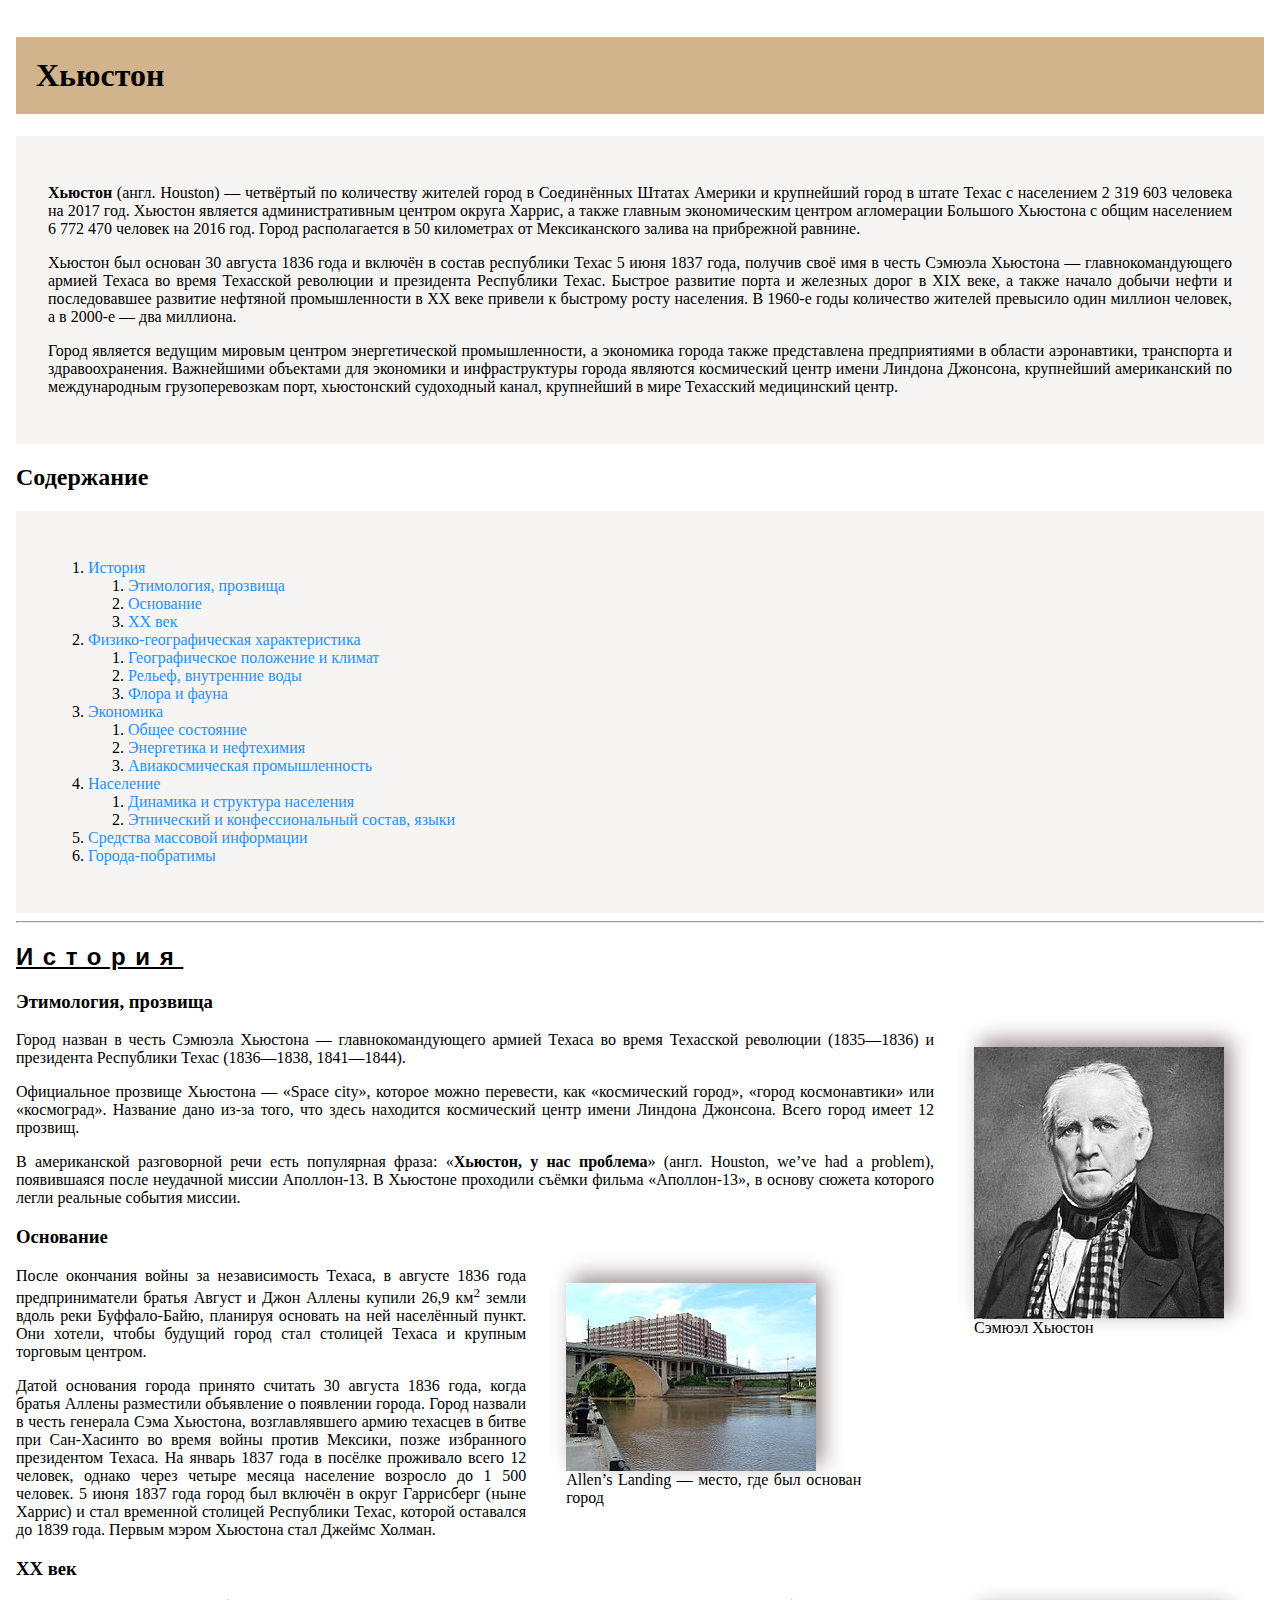
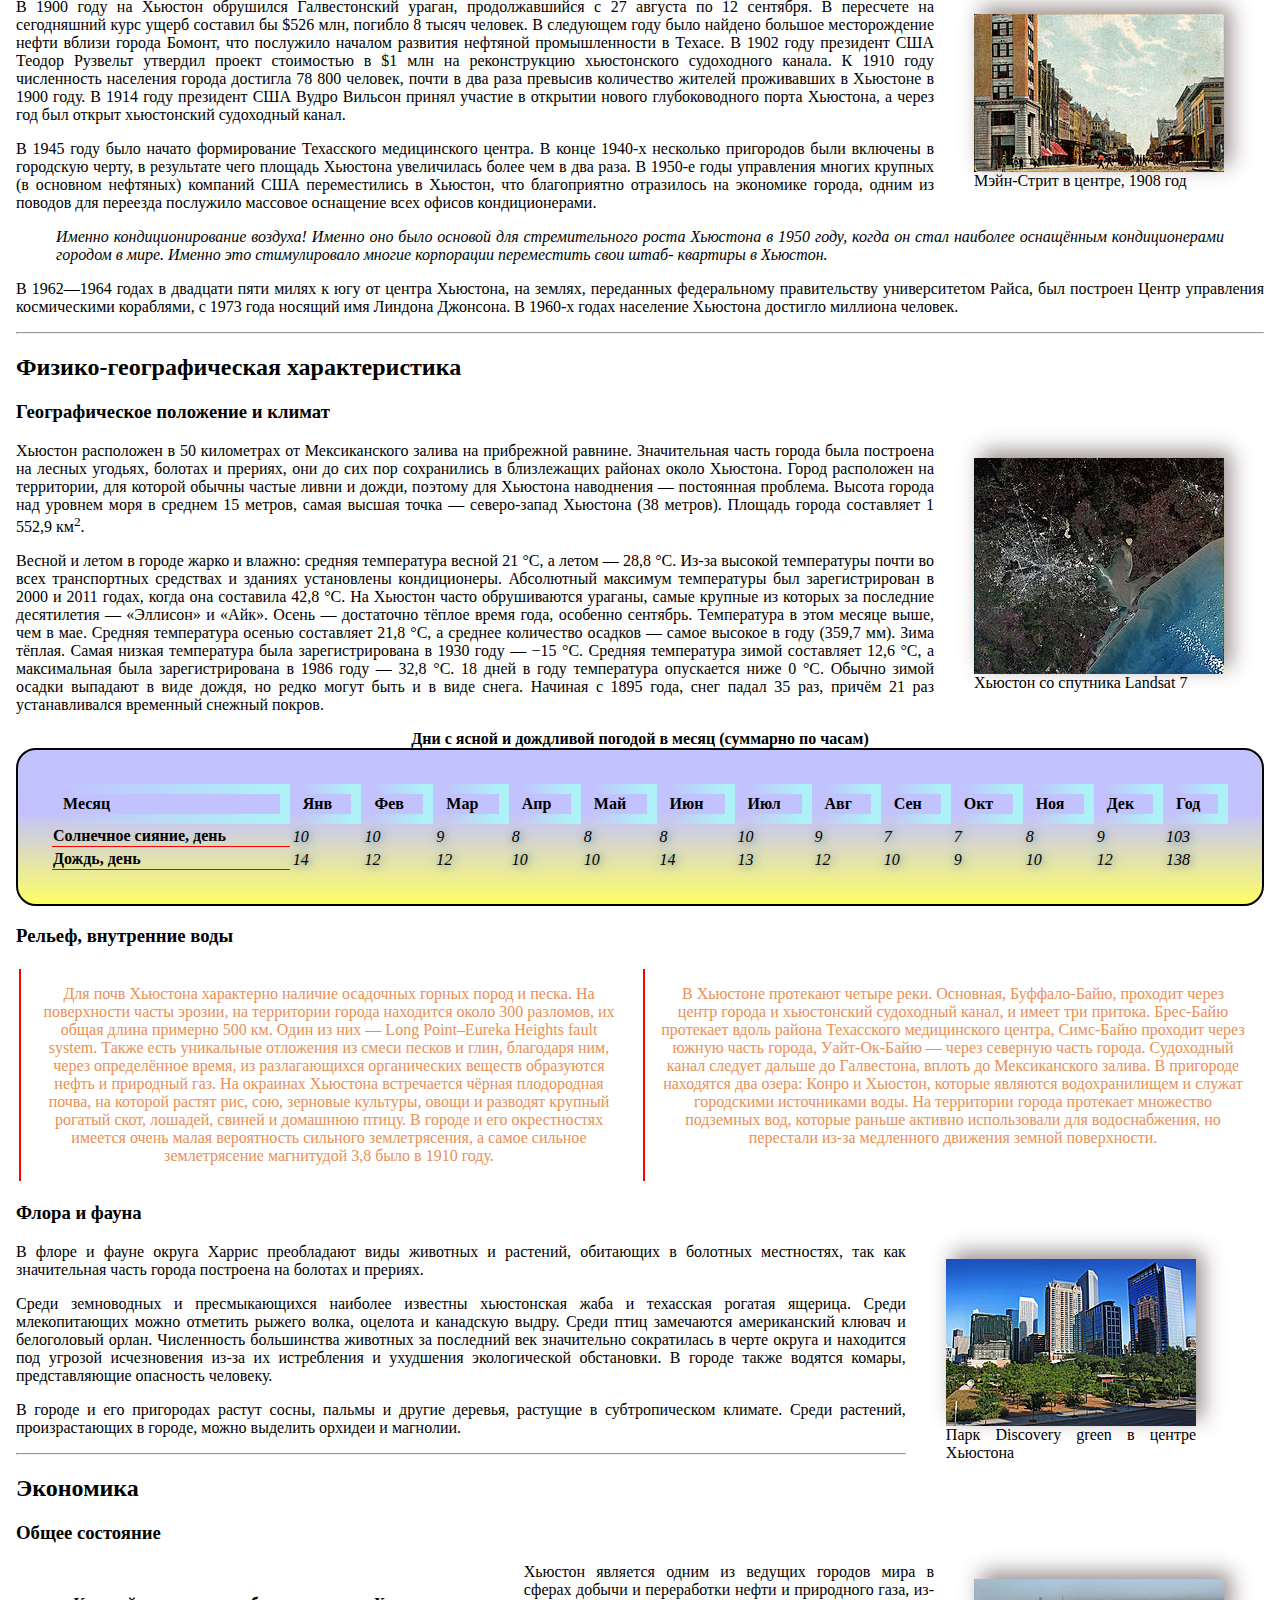
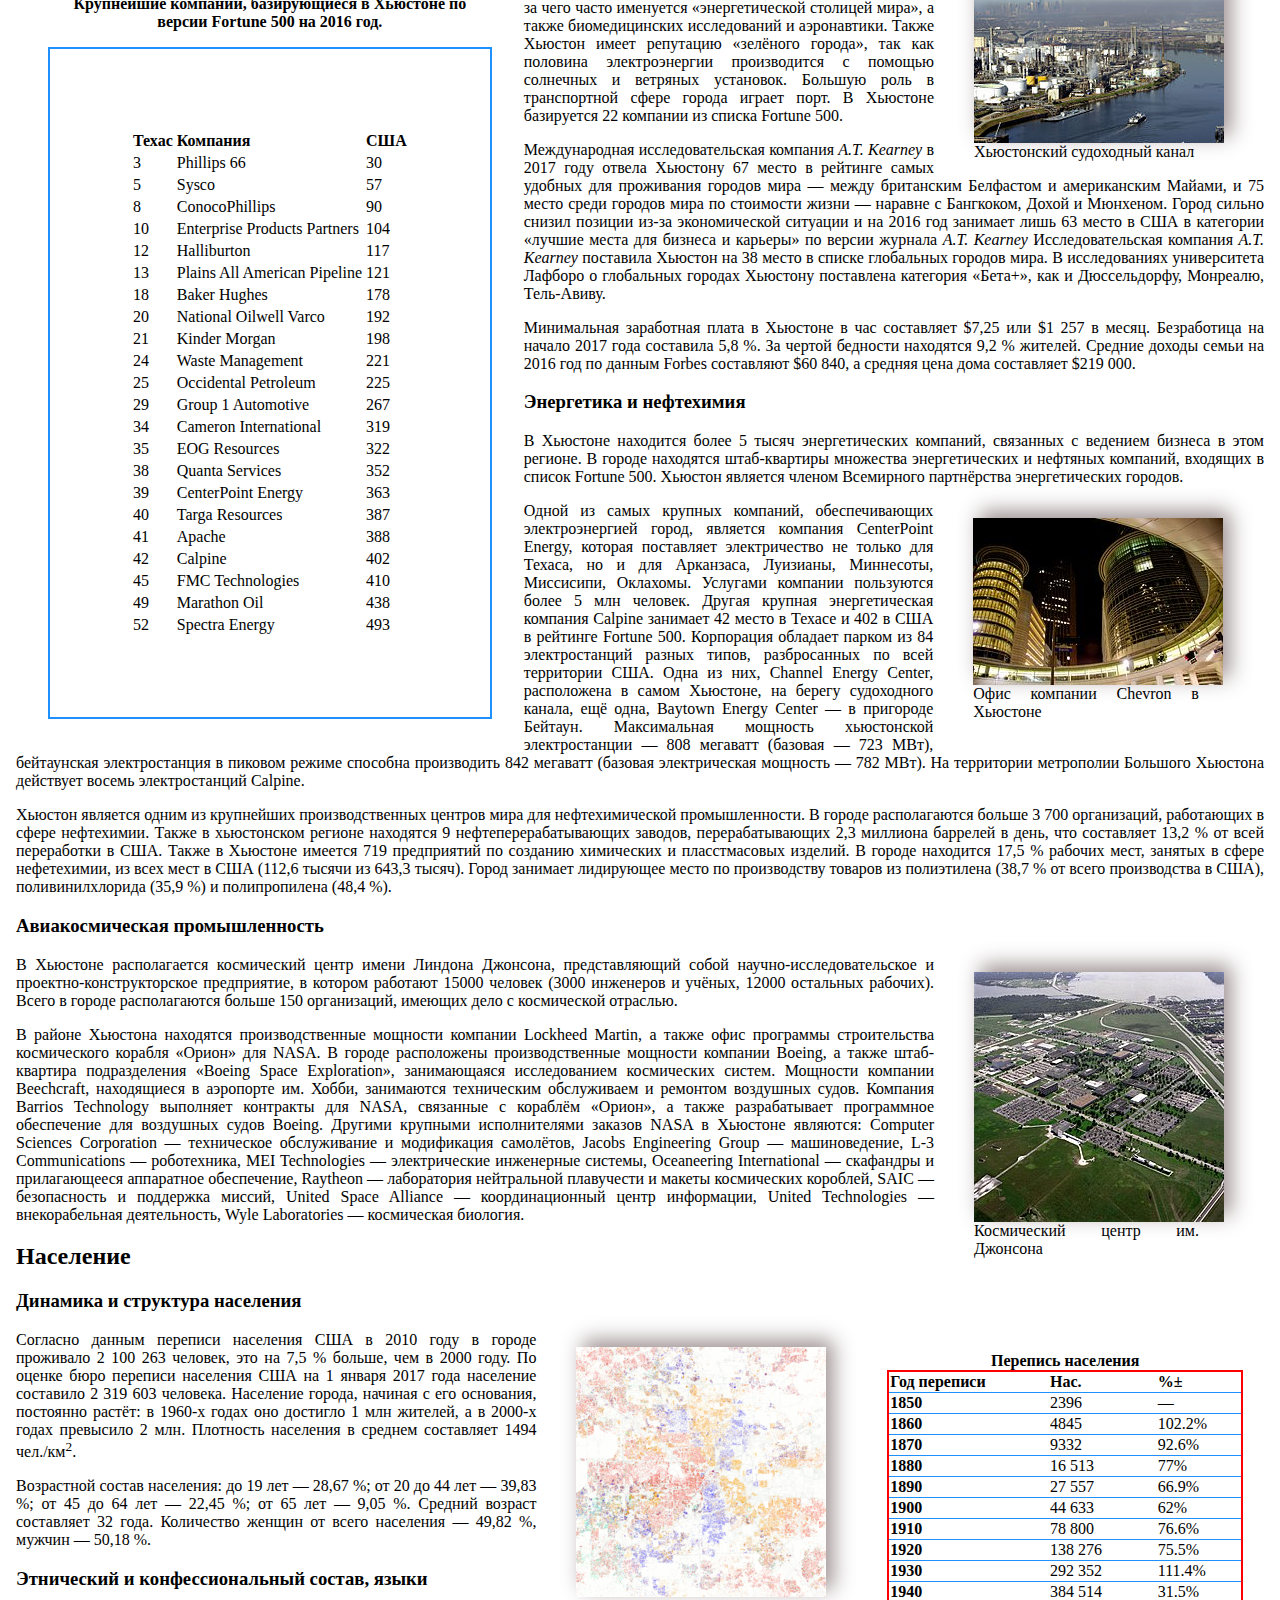
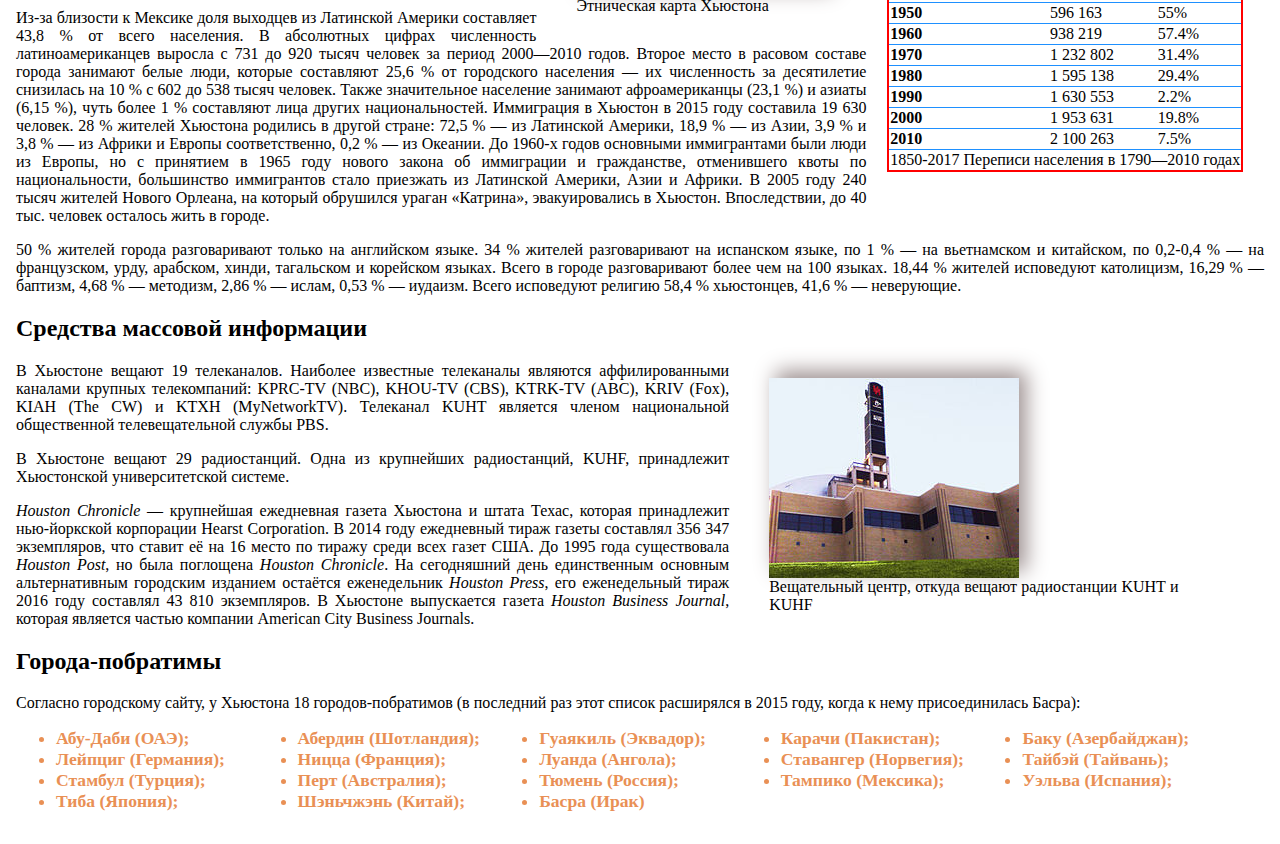
<file: index.html>
<!DOCTYPE html>
<html lang="ru">
  <head>
    <meta charset="UTF-8" />
    <meta http-equiv="X-UA-Compatible" content="IE=edge" />
    <meta name="viewport" content="width=device-width, initial-scale=1.0" />
    <meta name="keywords" content="Хьюстон, США, Техас, истроия" />
    <meta
      name="description"
      content="Хьюстон (англ. Houston) — четвёртый по количеству жителей город в Соединённых Штатах Америки
    и крупнейший город в штате..."
    />
    <link rel="stylesheet" href="MyPageCSS.css" />
    <title>Хьюстон</title>
  </head>
  <body>
    <article>
      <h1 class="articale-name">Хьюстон</h1>
      <div class="section-block">
        <p>
          <b>Хьюстон</b> (англ. Houston) — четвёртый по количеству жителей город
          в Соединённых Штатах Америки и крупнейший город в штате Техас с
          населением 2 319 603 человека на 2017 год. Хьюстон является
          административным центром округа Харрис, а также главным экономическим
          центром агломерации Большого Хьюстона с общим населением 6 772 470
          человек на 2016 год. Город располагается в 50 километрах от
          Мексиканского залива на прибрежной равнине.
        </p>
        <p>
          Хьюстон был основан 30 августа 1836 года и включён в состав республики
          Техас 5 июня 1837 года, получив своё имя в честь Сэмюэла Хьюстона —
          главнокомандующего армией Техаса во время Техасской революции и
          президента Республики Техас. Быстрое развитие порта и железных дорог в
          XIX веке, а также начало добычи нефти и последовавшее развитие
          нефтяной промышленности в XX веке привели к быстрому росту населения.
          В 1960-е годы количество жителей превысило один миллион человек, а в
          2000-е — два миллиона.
        </p>

        <p>
          Город является ведущим мировым центром энергетической промышленности,
          а экономика города также представлена предприятиями в области
          аэронавтики, транспорта и здравоохранения. Важнейшими объектами для
          экономики и инфраструктуры города являются космический центр имени
          Линдона Джонсона, крупнейший американский по международным
          грузоперевозкам порт, хьюстонский судоходный канал, крупнейший в мире
          Техасский медицинский центр.
        </p>
      </div>
      <h2 id="first-h2">Содержание</h2>
      <div class="section-block">
        <ol>
          <li>
            <a href="#history">История</a>
            <ol>
              <li><a href="#history-1">Этимология, прозвища</a></li>
              <li><a href="#history-2">Основание</a></li>
              <li><a href="#history-3">XX век</a></li>
            </ol>
          </li>
          <li>
            <a href="#second-h2">Физико-географическая характеристика</a>
            <ol>
              <li>
                <a href="#second-h2-first">Географическое положение и климат</a>
              </li>
              <li><a href="#second-h2-second">Рельеф, внутренние воды</a></li>
              <li><a href="#second-h2-third">Флора и фауна</a></li>
            </ol>
          </li>
          <li>
            <a href="#third-h2">Экономика</a>
            <ol>
              <li><a href="#third-h2-first">Общее состояние</a></li>
              <li><a href="#third-h2-second">Энергетика и нефтехимия</a></li>
              <li>
                <a href="#third-h2-third">Авиакосмическая промышленность</a>
              </li>
            </ol>
          </li>
          <li>
            <a href="#fourth-h2">Население</a>
            <ol>
              <li>
                <a href="#fourth-h2-first">Динамика и структура населения</a>
              </li>
              <li>
                <a href="#fourth-h2-second"
                  >Этнический и конфессиональный состав, языки</a
                >
              </li>
            </ol>
          </li>
          <li><a href="#fifth-h2">Средства массовой информации</a></li>
          <li><a href="#sixth-h2">Города-побратимы</a></li>
        </ol>
      </div>
      <hr>
      <h2 id="history">История</h2>
      <h3 id="history-1">Этимология, прозвища</h3>
      <div>
        <figure>
          <img src="img/Sam_Houston_portrait.jpg" alt="Сэмюэл Хьюстон" />
          <figcaption>Сэмюэл Хьюстон</figcaption>
        </figure>
        <span class="clear"></span>
        <p>
          Город назван в честь Сэмюэла Хьюстона — главнокомандующего армией
          Техаса во время Техасской революции (1835—1836) и президента
          Республики Техас (1836—1838, 1841—1844).
        </p>
        <p>
          Официальное прозвище Хьюстона — «Space city», которое можно перевести,
          как «космический город», «город космонавтики» или «космоград».
          Название дано из-за того, что здесь находится космический центр имени
          Линдона Джонсона. Всего город имеет 12 прозвищ.
        </p>
        <p>
          В американской разговорной речи есть популярная фраза: «<b
            >Хьюстон, у нас проблема</b
          >» (англ. Houston, we’ve had a problem), появившаяся после неудачной
          миссии Аполлон-13. В Хьюстоне проходили съёмки фильма «Аполлон-13», в
          основу сюжета которого легли реальные события миссии.
        </p>
      </div>
      <h3 id="history-2">Основание</h3>
      <div>
        <figure>
          <img
            src="img/Allen's_Landing_Houston_bayou_view.jpg"
            alt="Allen’s Landing"
          />
          <figcaption>
            Allen’s Landing — место, где был основан город
          </figcaption>
        </figure>
        <span class="clear"></span>
        <p>
          После окончания войны за независимость Техаса, в августе 1836 года
          предприниматели братья Август и Джон Аллены купили 26,9 км<sup>2</sup>
          земли вдоль реки Буффало-Байю, планируя основать на ней населённый
          пункт. Они хотели, чтобы будущий город стал столицей Техаса и крупным
          торговым центром.
        </p>
        <p>
          Датой основания города принято считать 30 августа 1836 года, когда
          братья Аллены разместили объявление о появлении города. Город назвали
          в честь генерала Сэма Хьюстона, возглавлявшего армию техасцев в битве
          при Сан-Хасинто во время войны против Мексики, позже избранного
          президентом Техаса. На январь 1837 года в посёлке проживало всего 12
          человек, однако через четыре месяца население возросло до 1 500
          человек. 5 июня 1837 года город был включён в округ Гаррисберг (ныне
          Харрис) и стал временной столицей Республики Техас, которой оставался
          до 1839 года. Первым мэром Хьюстона стал Джеймс Холман.
        </p>
      </div>
      <h3 id="history-3">XX век</h3>
      <div>
        <figure>
          <img
            src="img/Main_Street_looking_south_Houston_Texas_(1908).jpg"
            alt="Мэйн-Стрит"
          />
          <figcaption>Мэйн-Стрит в центре, 1908 год</figcaption>
        </figure>
        <span class="clear"></span>
        <p>
          В 1900 году на Хьюстон обрушился Галвестонский ураган, продолжавшийся
          с 27 августа по 12 сентября. В пересчете на сегодняшний курс ущерб
          составил бы $526 млн, погибло 8 тысяч человек. В следующем году было
          найдено большое месторождение нефти вблизи города Бомонт, что
          послужило началом развития нефтяной промышленности в Техасе. В 1902
          году президент США Теодор Рузвельт утвердил проект стоимостью в $1 млн
          на реконструкцию хьюстонского судоходного канала. К 1910 году
          численность населения города достигла 78 800 человек, почти в два раза
          превысив количество жителей проживавших в Хьюстоне в 1900 году. В 1914
          году президент США Вудро Вильсон принял участие в открытии нового
          глубоководного порта Хьюстона, а через год был открыт хьюстонский
          судоходный канал.
        </p>
        <p>
          В 1945 году было начато формирование Техасского медицинского центра. В
          конце 1940-х несколько пригородов были включены в городскую черту, в
          результате чего площадь Хьюстона увеличилась более чем в два раза. В
          1950-е годы управления многих крупных (в основном нефтяных) компаний
          США переместились в Хьюстон, что благоприятно отразилось на экономике
          города, одним из поводов для переезда послужило массовое оснащение
          всех офисов кондиционерами.
        </p>
        <blockquote>
          Именно кондиционирование воздуха! Именно оно было основой для
          стремительного роста Хьюстона в 1950 году, когда он стал наиболее
          оснащённым кондиционерами городом в мире. Именно это стимулировало
          многие корпорации переместить свои штаб- квартиры в Хьюстон.
        </blockquote>
        <p>
          В 1962—1964 годах в двадцати пяти милях к югу от центра Хьюстона, на
          землях, переданных федеральному правительству университетом Райса, был
          построен Центр управления космическими кораблями, с 1973 года носящий
          имя Линдона Джонсона. В 1960-х годах население Хьюстона достигло
          миллиона человек.
        </p>
      </div>
      <hr>
      <h2 id="second-h2">Физико-географическая характеристика</h2>
      <h3 id="second-h2-first">Географическое положение и климат</h3>
      <div>
        <figure>
          <img
            src="img/Large_Houston_Landsat.jpg"
            alt="Хьюстон со спутника Landsat 7"
          />
          <figcaption>Хьюстон со спутника Landsat 7</figcaption>
        </figure>
        <span class="clear"></span>
        <p>
          Хьюстон расположен в 50 километрах от Мексиканского залива на
          прибрежной равнине. Значительная часть города была построена на лесных
          угодьях, болотах и прериях, они до сих пор сохранились в близлежащих
          районах около Хьюстона. Город расположен на территории, для которой
          обычны частые ливни и дожди, поэтому для Хьюстона наводнения —
          постоянная проблема. Высота города над уровнем моря в среднем 15
          метров, самая высшая точка — северо-запад Хьюстона (38 метров).
          Площадь города составляет 1 552,9 км<sup>2</sup>.
        </p>
        <p>
          Весной и летом в городе жарко и влажно: средняя температура весной 21
          °C, а летом — 28,8 °C. Из-за высокой температуры почти во всех
          транспортных средствах и зданиях установлены кондиционеры. Абсолютный
          максимум температуры был зарегистрирован в 2000 и 2011 годах, когда
          она составила 42,8 °C. На Хьюстон часто обрушиваются ураганы, самые
          крупные из которых за последние десятилетия — «Эллисон» и «Айк». Осень
          — достаточно тёплое время года, особенно сентябрь. Температура в этом
          месяце выше, чем в мае. Средняя температура осенью составляет 21,8 °C,
          а среднее количество осадков — самое высокое в году (359,7 мм). Зима
          тёплая. Самая низкая температура была зарегистрирована в 1930 году —
          −15 °C. Средняя температура зимой составляет 12,6 °C, а максимальная
          была зарегистрирована в 1986 году — 32,8 °C. 18 дней в году
          температура опускается ниже 0 °C. Обычно зимой осадки выпадают в виде
          дождя, но редко могут быть и в виде снега. Начиная с 1895 года, снег
          падал 35 раз, причём 21 раз устанавливался временный снежный покров.
        </p>
        <div class="table-wrapper">
        <table id="table-1">
          <caption>
            <b>Дни с ясной и дождливой погодой в месяц (суммарно по часам)</b>
          </caption>
          <thead>
            <tr>
              <th>Месяц</th>
              <th>Янв</th>
              <th>Фев</th>
              <th>Мар</th>
              <th>Апр</th>
              <th>Май</th>
              <th>Июн</th>
              <th>Июл</th>
              <th>Авг</th>
              <th>Сен</th>
              <th>Окт</th>
              <th>Ноя</th>
              <th>Дек</th>
              <th>Год</th>
            </tr>
          </thead>
          <tbody>
            <tr>
              <th>Солнечное сияние, день</th>
              <td>10</td>
              <td>10</td>
              <td>9</td>
              <td>8</td>
              <td>8</td>
              <td>8</td>
              <td>10</td>
              <td>9</td>
              <td>7</td>
              <td>7</td>
              <td>8</td>
              <td>9</td>
              <td>103</td>
            </tr>
            <tr>
              <th>Дождь, день</th>
              <td>14</td>
              <td>12</td>
              <td>12</td>
              <td>10</td>
              <td>10</td>
              <td>14</td>
              <td>13</td>
              <td>12</td>
              <td>10</td>
              <td>9</td>
              <td>10</td>
              <td>12</td>
              <td>138</td>
            </tr>
          </tbody>
        </table>
        </div>
      </div>
      <h3 id="second-h2-second">Рельеф, внутренние воды</h3>
      <div class="landscape">
        <p>
          Для почв Хьюстона характерно наличие осадочных горных пород и песка.
          На поверхности часты эрозии, на территории города находится около 300
          разломов, их общая длина примерно 500 км. Один из них — Long
          Point–Eureka Heights fault system. Также есть уникальные отложения из
          смеси песков и глин, благодаря ним, через определённое время, из
          разлагающихся органических веществ образуются нефть и природный газ.
          На окраинах Хьюстона встречается чёрная плодородная почва, на которой
          растят рис, сою, зерновые культуры, овощи и разводят крупный рогатый
          скот, лошадей, свиней и домашнюю птицу. В городе и его окрестностях
          имеется очень малая вероятность сильного землетрясения, а самое
          сильное землетрясение магнитудой 3,8 было в 1910 году.
        </p>
        <p>
          В Хьюстоне протекают четыре реки. Основная, Буффало-Байю, проходит
          через центр города и хьюстонский судоходный канал, и имеет три
          притока. Брес-Байю протекает вдоль района Техасского медицинского
          центра, Симс-Байю проходит через южную часть города, Уайт-Ок-Байю —
          через северную часть города. Судоходный канал следует дальше до
          Галвестона, вплоть до Мексиканского залива. В пригороде находятся два
          озера: Конро и Хьюстон, которые являются водохранилищем и служат
          городскими источниками воды. На территории города протекает множество
          подземных вод, которые раньше активно использовали для водоснабжения,
          но перестали из-за медленного движения земной поверхности.
        </p>
      </div>
      <h3 id="second-h2-third">Флора и фауна</h3>
      <div>
        <figure>
          <img src="img/Discovery_green.jpg" alt="Парк Discovery green" />
          <figcaption>Парк Discovery green в центре Хьюстона</figcaption>
        </figure>
        <span class="clear"></span>
        <p>
          В флоре и фауне округа Харрис преобладают виды животных и растений,
          обитающих в болотных местностях, так как значительная часть города
          построена на болотах и прериях.
        </p>
        <p>
          Среди земноводных и пресмыкающихся наиболее известны хьюстонская жаба
          и техасская рогатая ящерица. Среди млекопитающих можно отметить рыжего
          волка, оцелота и канадскую выдру. Среди птиц замечаются американский
          клювач и белоголовый орлан. Численность большинства животных за
          последний век значительно сократилась в черте округа и находится под
          угрозой исчезновения из-за их истребления и ухудшения экологической
          обстановки. В городе также водятся комары, представляющие опасность
          человеку.
        </p>
        <p>
          В городе и его пригородах растут сосны, пальмы и другие деревья,
          растущие в субтропическом климате. Среди растений, произрастающих в
          городе, можно выделить орхидеи и магнолии.
        </p>
      </div>
      <hr>
      <h2 id="third-h2">Экономика</h2>
      <div>
        <h3 id="third-h2-first">Общее состояние</h3>
        <div>
          <table id="table-2">
            <caption>
              <b
                >Крупнейшие компании, базирующиеся в Хьюстоне по версии Fortune
                500 на 2016 год.</b
              >
            </caption>
            <thead>
              <tr>
                <th>Техас</th>
                <th>Компания</th>
                <th>США</th>
              </tr>
            </thead>
            <tbody>
              <tr>
                <td>3</td>
                <td>Phillips 66</td>
                <td>30</td>
              </tr>
              <tr>
                <td>5</td>
                <td>Sysco</td>
                <td>57</td>
              </tr>
              <tr>
                <td>8</td>
                <td>ConocoPhillips</td>
                <td>90</td>
              </tr>
              <tr>
                <td>10</td>
                <td>Enterprise Products Partners</td>
                <td>104</td>
              </tr>
              <tr>
                <td>12</td>
                <td>Halliburton</td>
                <td>117</td>
              </tr>
              <tr>
                <td>13</td>
                <td>Plains All American Pipeline</td>
                <td>121</td>
              </tr>
              <tr>
                <td>18</td>
                <td>Baker Hughes</td>
                <td>178</td>
              </tr>
              <tr>
                <td>20</td>
                <td>National Oilwell Varco</td>
                <td>192</td>
              </tr>
              <tr>
                <td>21</td>
                <td>Kinder Morgan</td>
                <td>198</td>
              </tr>
              <tr>
                <td>24</td>
                <td>Waste Management</td>
                <td>221</td>
              </tr>
              <tr>
                <td>25</td>
                <td>Occidental Petroleum</td>
                <td>225</td>
              </tr>
              <tr>
                <td>29</td>
                <td>Group 1 Automotive</td>
                <td>267</td>
              </tr>
              <tr>
                <td>34</td>
                <td>Cameron International</td>
                <td>319</td>
              </tr>
              <tr>
                <td>35</td>
                <td>EOG Resources</td>
                <td>322</td>
              </tr>
              <tr>
                <td>38</td>
                <td>Quanta Services</td>
                <td>352</td>
              </tr>
              <tr>
                <td>39</td>
                <td>CenterPoint Energy</td>
                <td>363</td>
              </tr>
              <tr>
                <td>40</td>
                <td>Targa Resources</td>
                <td>387</td>
              </tr>
              <tr>
                <td>41</td>
                <td>Apache</td>
                <td>388</td>
              </tr>
              <tr>
                <td>42</td>
                <td>Calpine</td>
                <td>402</td>
              </tr>
              <tr>
                <td>45</td>
                <td>FMC Technologies</td>
                <td>410</td>
              </tr>
              <tr>
                <td>49</td>
                <td>Marathon Oil</td>
                <td>438</td>
              </tr>
              <tr>
                <td>52</td>
                <td>Spectra Energy</td>
                <td>493</td>
              </tr>
            </tbody>
          </table>
          <span class="clear"></span>
          <figure>
            <img
              src="img/Houston_Ship_Channel.jpg"
              alt="Хьюстонский судоходный канал"
            />
            <figcaption>Хьюстонский судоходный канал</figcaption>
          </figure>
          <span class="clear"></span>
          <p>
            Хьюстон является одним из ведущих городов мира в сферах добычи и
            переработки нефти и природного газа, из-за чего часто именуется
            «энергетической столицей мира», а также биомедицинских исследований
            и аэронавтики. Также Хьюстон имеет репутацию «зелёного города», так
            как половина электроэнергии производится с помощью солнечных и
            ветряных установок. Большую роль в транспортной сфере города играет
            порт. В Хьюстоне базируется 22 компании из списка Fortune 500.
          </p>
          <p>
            Международная исследовательская компания <em>A.T. Kearney</em> в
            2017 году отвела Хьюстону 67 место в рейтинге самых удобных для
            проживания городов мира — между британским Белфастом и американским
            Майами, и 75 место среди городов мира по стоимости жизни — наравне с
            Бангкоком, Дохой и Мюнхеном. Город сильно снизил позиции из-за
            экономической ситуации и на 2016 год занимает лишь 63 место в США в
            категории «лучшие места для бизнеса и карьеры» по версии журнала
            <em>A.T. Kearney</em> Исследовательская компания
            <em>A.T. Kearney</em> поставила Хьюстон на 38 место в списке
            глобальных городов мира. В исследованиях университета Лафборо о
            глобальных городах Хьюстону поставлена категория «Бета+», как и
            Дюссельдорфу, Монреалю, Тель-Авиву.
          </p>
          <p>
            Минимальная заработная плата в Хьюстоне в час составляет $7,25 или
            $1 257 в месяц. Безработица на начало 2017 года составила 5,8 %. За
            чертой бедности находятся 9,2 % жителей. Средние доходы семьи на
            2016 год по данным Forbes составляют $60 840, а средняя цена дома
            составляет $219 000.
          </p>
        </div>
        <h3 id="third-h2-second">Энергетика и нефтехимия</h3>
        <div>
          <p>
            В Хьюстоне находится более 5 тысяч энергетических компаний,
            связанных с ведением бизнеса в этом регионе. В городе находятся
            штаб-квартиры множества энергетических и нефтяных компаний, входящих
            в список Fortune 500. Хьюстон является членом Всемирного партнёрства
            энергетических городов.
          </p>
          <figure>
            <img
              src="img/Enron_Complex.jpg"
              alt="Офис компании Chevron в Хьюстоне"
            />
            <figcaption>Офис компании Chevron в Хьюстоне</figcaption>
          </figure>
          <span class="clear"></span>
          <p>
            Одной из самых крупных компаний, обеспечивающих электроэнергией
            город, является компания CenterPoint Energy, которая поставляет
            электричество не только для Техаса, но и для Арканзаса, Луизианы,
            Миннесоты, Миссисипи, Оклахомы. Услугами компании пользуются более 5
            млн человек. Другая крупная энергетическая компания Calpine занимает
            42 место в Техасе и 402 в США в рейтинге Fortune 500. Корпорация
            обладает парком из 84 электростанций разных типов, разбросанных по
            всей территории США. Одна из них, Channel Energy Center, расположена
            в самом Хьюстоне, на берегу судоходного канала, ещё одна, Baytown
            Energy Center — в пригороде Бейтаун. Максимальная мощность
            хьюстонской электростанции — 808 мегаватт (базовая — 723 МВт),
            бейтаунская электростанция в пиковом режиме способна производить 842
            мегаватт (базовая электрическая мощность — 782 МВт). На территории
            метрополии Большого Хьюстона действует восемь электростанций
            Calpine.
          </p>
          <p>
            Хьюстон является одним из крупнейших производственных центров мира
            для нефтехимической промышленности. В городе располагаются больше 3
            700 организаций, работающих в сфере нефтехимии. Также в хьюстонском
            регионе находятся 9 нефтеперерабатывающих заводов, перерабатывающих
            2,3 миллиона баррелей в день, что составляет 13,2 % от всей
            переработки в США. Также в Хьюстоне имеется 719 предприятий по
            созданию химических и пласстмасовых изделий. В городе находится 17,5
            % рабочих мест, занятых в сфере нефетехимии, из всех мест в США
            (112,6 тысячи из 643,3 тысяч). Город занимает лидирующее место по
            производству товаров из полиэтилена (38,7 % от всего производства в
            США), поливинилхлорида (35,9 %) и полипропилена (48,4 %).
          </p>
        </div>
        <h3 id="third-h2-third">Авиакосмическая промышленность</h3>
        <div>
          <figure>
            <img
              src="img/Aerial_View_of_the_Johnson_Space_Center.jpg"
              alt="Космический центр им. Джонсона"
            />
            <figcaption>Космический центр им. Джонсона</figcaption>
          </figure>
          <span class="clear"></span>
          <p>
            В Хьюстоне располагается космический центр имени Линдона Джонсона,
            представляющий собой научно-исследовательское и
            проектно-конструкторское предприятие, в котором работают 15000
            человек (3000 инженеров и учёных, 12000 остальных рабочих). Всего в
            городе располагаются больше 150 организаций, имеющих дело с
            космической отраслью.
          </p>
          <p>
            В районе Хьюстона находятся производственные мощности компании
            Lockheed Martin, а также офис программы строительства космического
            корабля «Орион» для NASA. В городе расположены производственные
            мощности компании Boeing, а также штаб-квартира подразделения
            «Boeing Space Exploration», занимающаяся исследованием космических
            систем. Мощности компании Beechcraft, находящиеся в аэропорте им.
            Хобби, занимаются техническим обслуживаем и ремонтом воздушных
            судов. Компания Barrios Technology выполняет контракты для NASA,
            связанные с кораблём «Орион», а также разрабатывает программное
            обеспечение для воздушных судов Boeing. Другими крупными
            исполнителями заказов NASA в Хьюстоне являются: Computer Sciences
            Corporation — техническое обслуживание и модификация самолётов,
            Jacobs Engineering Group — машиноведение, L-3 Communications —
            роботехника, MEI Technologies — электрические инженерные системы,
            Oceaneering International — скафандры и прилагающееся аппаратное
            обеспечение, Raytheon — лаборатория нейтральной плавучести и макеты
            космических короблей, SAIC — безопасность и поддержка миссий, United
            Space Alliance — координационный центр информации, United
            Technologies — внекорабельная деятельность, Wyle Laboratories —
            космическая биология.
          </p>
        </div>
      </div>
      <h2 id="fourth-h2">Население</h2>
      <div>
        <h3 id="fourth-h2-first">Динамика и структура населения</h3>
        <div>
          <table id="table-3">
            <caption>
              <b>Перепись населения</b>
            </caption>
            <thead>
              <tr>
                <th>Год переписи</th>
                <th>Нас.</th>
                <th>%±</th>
              </tr>
            </thead>
            <tbody>
              <tr>
                <th>1850</th>
                <td>2396</td>
                <td>—</td>
              </tr>
              <tr>
                <th>1860</th>
                <td>4845</td>
                <td>102.2%</td>
              </tr>
              <tr>
                <th>1870</th>
                <td>9332</td>
                <td>92.6%</td>
              </tr>
              <tr>
                <th>1880</th>
                <td>16 513</td>
                <td>77%</td>
              </tr>
              <tr>
                <th>1890</th>
                <td>27 557</td>
                <td>66.9%</td>
              </tr>
              <tr>
                <th>1900</th>
                <td>44 633</td>
                <td>62%</td>
              </tr>
              <tr>
                <th>1910</th>
                <td>78 800</td>
                <td>76.6%</td>
              </tr>
              <tr>
                <th>1920</th>
                <td>138 276</td>
                <td>75.5%</td>
              </tr>
              <tr>
                <th>1930</th>
                <td>292 352</td>
                <td>111.4%</td>
              </tr>
              <tr>
                <th>1940</th>
                <td>384 514</td>
                <td>31.5%</td>
              </tr>
              <tr>
                <th>1950</th>
                <td>596 163</td>
                <td>55%</td>
              </tr>
              <tr>
                <th>1960</th>
                <td>938 219</td>
                <td>57.4%</td>
              </tr>
              <tr>
                <th>1970</th>
                <td>1 232 802</td>
                <td>31.4%</td>
              </tr>
              <tr>
                <th>1980</th>
                <td>1 595 138</td>
                <td>29.4%</td>
              </tr>
              <tr>
                <th>1990</th>
                <td>1 630 553</td>
                <td>2.2%</td>
              </tr>
              <tr>
                <th>2000</th>
                <td>1 953 631</td>
                <td>19.8%</td>
              </tr>
              <tr>
                <th>2010</th>
                <td>2 100 263</td>
                <td>7.5%</td>
              </tr>
            </tbody>
            <tfoot>
              <tr>
                <td colspan="3">
                  1850-2017 Переписи населения в 1790—2010 годах
                </td>
              </tr>
            </tfoot>
          </table>
          <figure>
            <img
              src="img/Race_and_ethnicity_2010_Houston.png"
              alt="Этническая карта Хьюстона"
            />
            <figcaption>Этническая карта Хьюстона</figcaption>
          </figure>
          <span class="clear"></span>
          <p>
            Согласно данным переписи населения США в 2010 году в городе
            проживало 2 100 263 человек, это на 7,5 % больше, чем в 2000 году.
            По оценке бюро переписи населения США на 1 января 2017 года
            население составило 2 319 603 человека. Население города, начиная с
            его основания, постоянно растёт: в 1960-х годах оно достигло 1 млн
            жителей, а в 2000-х годах превысило 2 млн. Плотность населения в
            среднем составляет 1494 чел./км<sup>2</sup>.
          </p>
          <p>
            Возрастной состав населения: до 19 лет — 28,67 %; от 20 до 44 лет —
            39,83 %; от 45 до 64 лет — 22,45 %; от 65 лет — 9,05 %. Средний
            возраст составляет 32 года. Количество женщин от всего населения —
            49,82 %, мужчин — 50,18 %.
          </p>
        </div>
        <h3 id="fourth-h2-second">
          Этнический и конфессиональный состав, языки
        </h3>
        <div>
          <p>
            Из-за близости к Мексике доля выходцев из Латинской Америки
            составляет 43,8 % от всего населения. В абсолютных цифрах
            численность латиноамериканцев выросла с 731 до 920 тысяч человек за
            период 2000—2010 годов. Второе место в расовом составе города
            занимают белые люди, которые составляют 25,6 % от городского
            населения — их численность за десятилетие снизилась на 10 % с 602 до
            538 тысяч человек. Также значительное население занимают
            афроамериканцы (23,1 %) и азиаты (6,15 %), чуть более 1 % составляют
            лица других национальностей. Иммиграция в Хьюстон в 2015 году
            составила 19 630 человек. 28 % жителей Хьюстона родились в другой
            стране: 72,5 % — из Латинской Америки, 18,9 % — из Азии, 3,9 % и 3,8
            % — из Африки и Европы соответственно, 0,2 % — из Океании. До 1960-х
            годов основными иммигрантами были люди из Европы, но с принятием в
            1965 году нового закона об иммиграции и гражданстве, отменившего
            квоты по национальности, большинство иммигрантов стало приезжать из
            Латинской Америки, Азии и Африки. В 2005 году 240 тысяч жителей
            Нового Орлеана, на который обрушился ураган «Катрина»,
            эвакуировались в Хьюстон. Впоследствии, до 40 тыс. человек осталось
            жить в городе.
          </p>
          <p>
            50 % жителей города разговаривают только на английском языке. 34 %
            жителей разговаривают на испанском языке, по 1 % — на вьетнамском и
            китайском, по 0,2-0,4 % — на французском, урду, арабском, хинди,
            тагальском и корейском языках. Всего в городе разговаривают более
            чем на 100 языках. 18,44 % жителей исповедуют католицизм, 16,29 % —
            баптизм, 4,68 % — методизм, 2,86 % — ислам, 0,53 % — иудаизм. Всего
            исповедуют религию 58,4 % хьюстонцев, 41,6 % — неверующие.
          </p>
        </div>
      </div>
      <h2 id="fifth-h2">Средства массовой информации</h2>
      <div>
        <figure>
          <img
            src="img/Melcher_Center_for_Public_Broadcasting.jpg"
            alt="KUHT и KUHF"
          />
          <figcaption>
            Вещательный центр, откуда вещают радиостанции KUHT и KUHF
          </figcaption>
        </figure>
        <span class="clear"></span>
        <p>
          В Хьюстоне вещают 19 телеканалов. Наиболее известные телеканалы
          являются аффилированными каналами крупных телекомпаний: KPRC-TV (NBC),
          KHOU-TV (CBS), KTRK-TV (ABC), KRIV (Fox), KIAH (The CW) и KTXH
          (MyNetworkTV). Телеканал KUHT является членом национальной
          общественной телевещательной службы PBS.
        </p>
        <p>
          В Хьюстоне вещают 29 радиостанций. Одна из крупнейших радиостанций,
          KUHF, принадлежит Хьюстонской университетской системе.
        </p>
        <p>
          <em>Houston Chronicle</em> — крупнейшая ежедневная газета Хьюстона и
          штата Техас, которая принадлежит нью-йоркской корпорации Hearst
          Corporation. В 2014 году ежедневный тираж газеты составлял 356 347
          экземпляров, что ставит её на 16 место по тиражу среди всех газет США.
          До 1995 года существовала <em>Houston Post</em>, но была поглощена
          <em>Houston Chronicle</em>. На сегодняшний день единственным основным
          альтернативным городским изданием остаётся еженедельник
          <em>Houston Press</em>, его еженедельный тираж 2016 году составлял 43
          810 экземпляров. В Хьюстоне выпускается газета
          <em>Houston Business Journal</em>, которая является частью компании
          American City Business Journals.
        </p>
      </div>
      <h2 id="sixth-h2">Города-побратимы</h2>
      <div>
        <p>
          Согласно городскому сайту, у Хьюстона 18 городов-побратимов (в
          последний раз этот список расширялся в 2015 году, когда к нему
          присоединилась Басра):
        </p>
        <ul class="cities-brothers">
          <li>Абу-Даби (ОАЭ);</li>
          <li>Абердин (Шотландия);</li>
          <li>Гуаякиль (Эквадор);</li>
          <li>Карачи (Пакистан);</li>
          <li>Баку (Азербайджан);</li>
          <li>Лейпциг (Германия);</li>
          <li>Ницца (Франция);</li>
          <li>Луанда (Ангола);</li>
          <li>Ставангер (Норвегия);</li>
          <li>Тайбэй (Тайвань);</li>
          <li>Стамбул (Турция);</li>
          <li>Перт (Австралия);</li>
          <li>Тюмень (Россия);</li>
          <li>Тампико (Мексика);</li>
          <li>Уэльва (Испания);</li>
          <li>Тиба (Япония);</li>
          <li>Шэньчжэнь (Китай);</li>
          <li>Басра (Ирак)</li>
        </ul>
      </div>
    </article>
  </body>
</html>
</file>
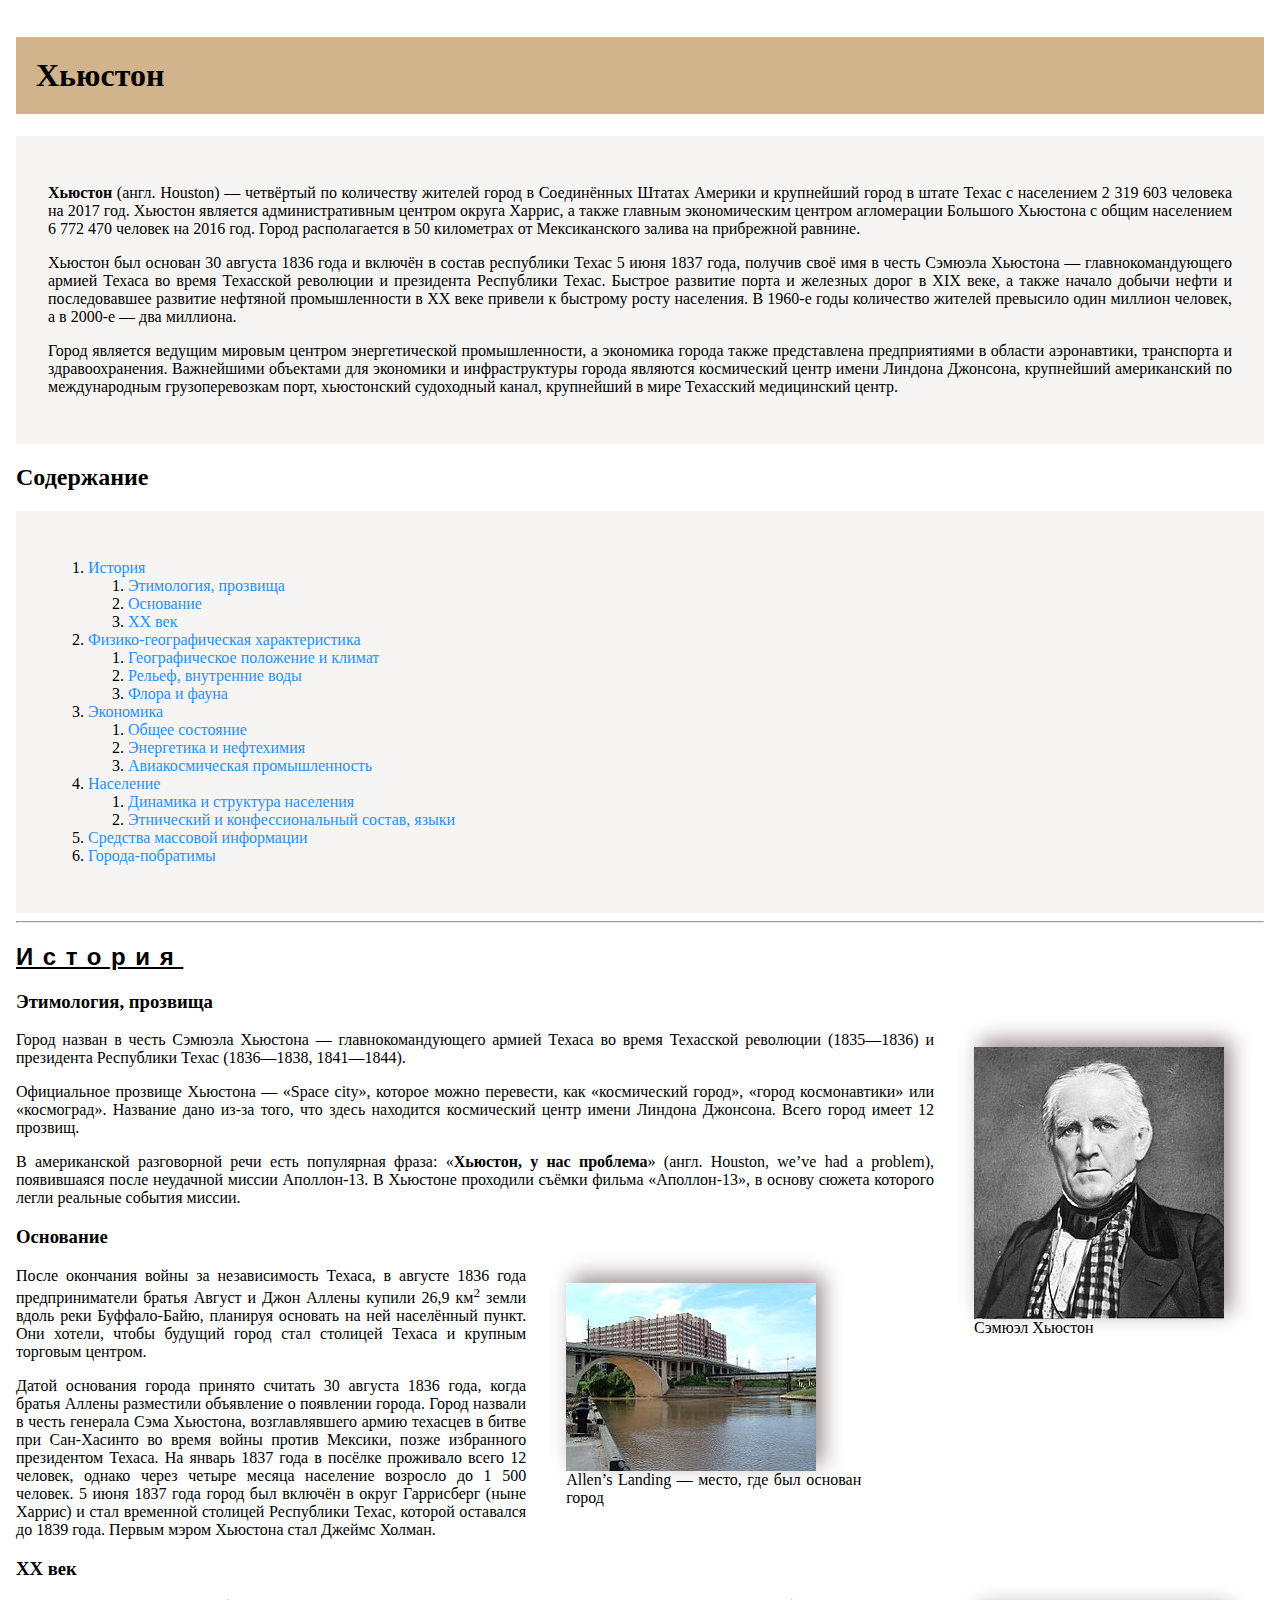
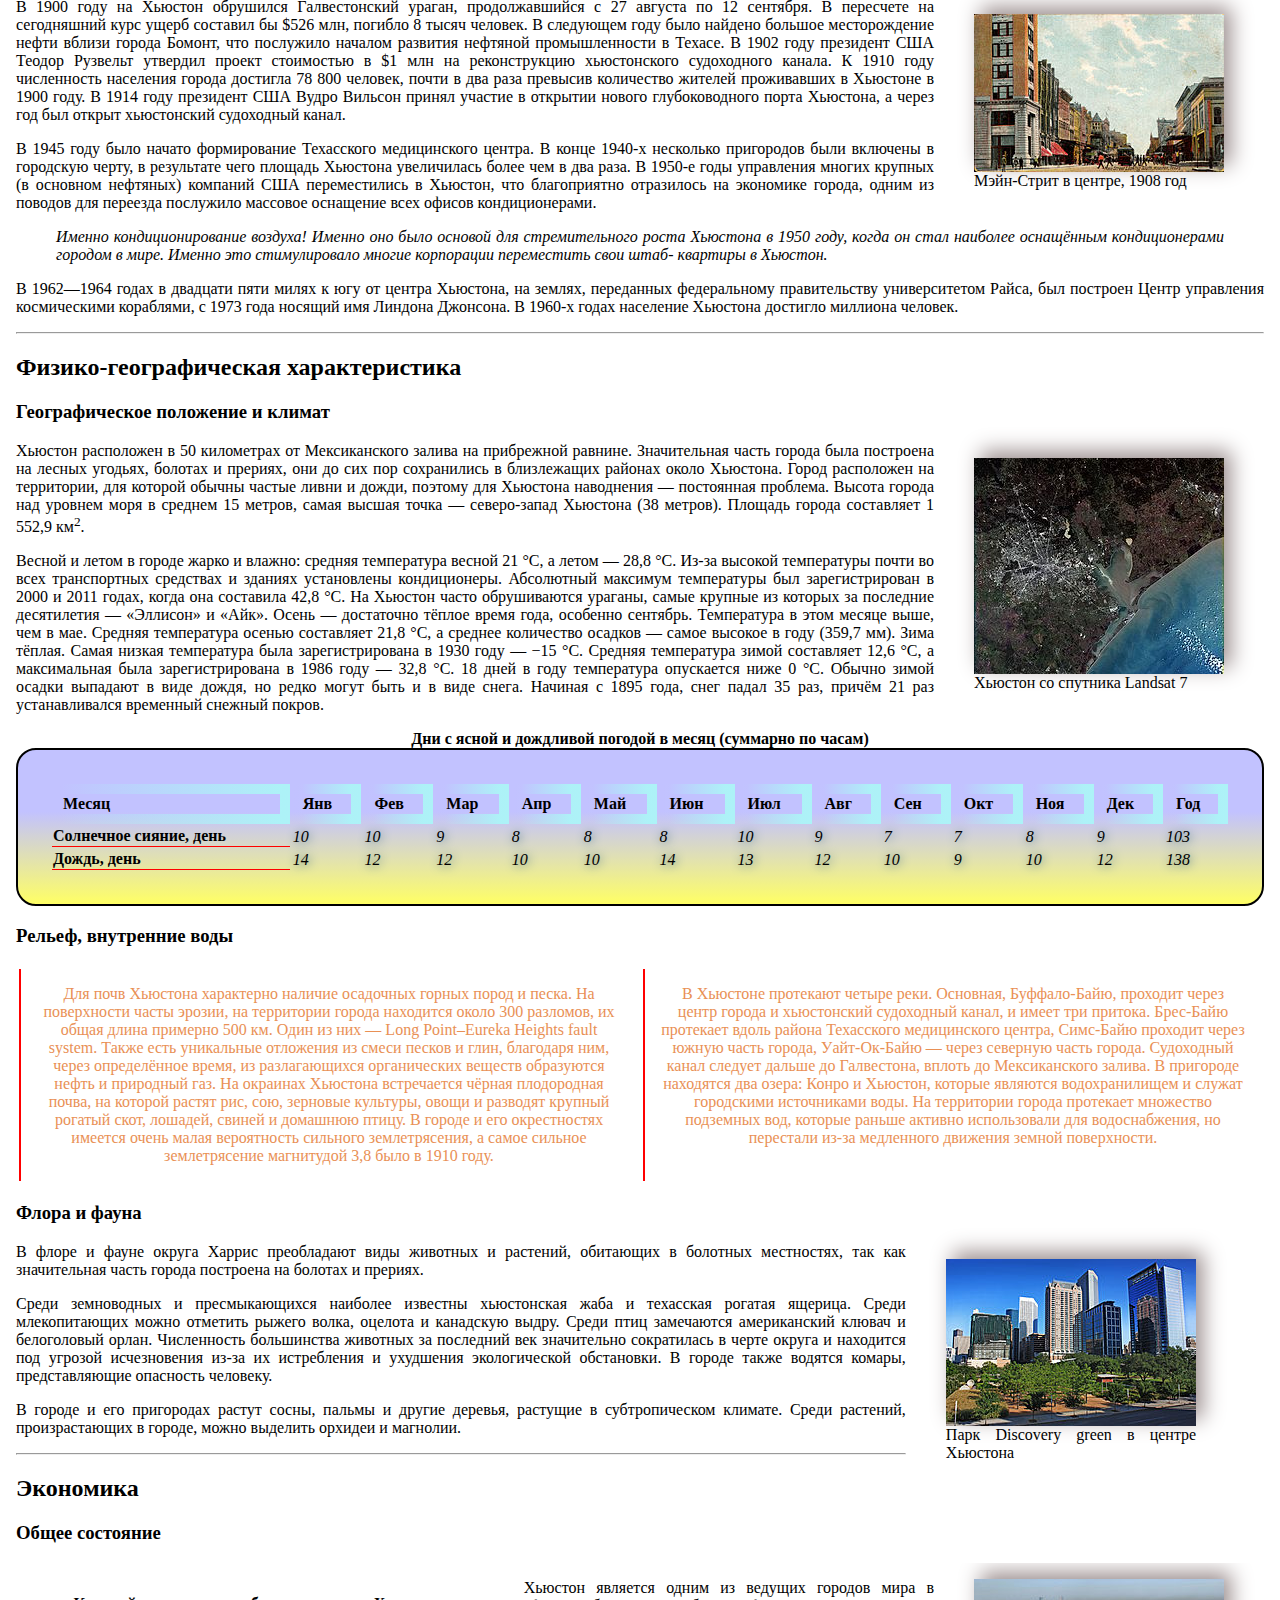
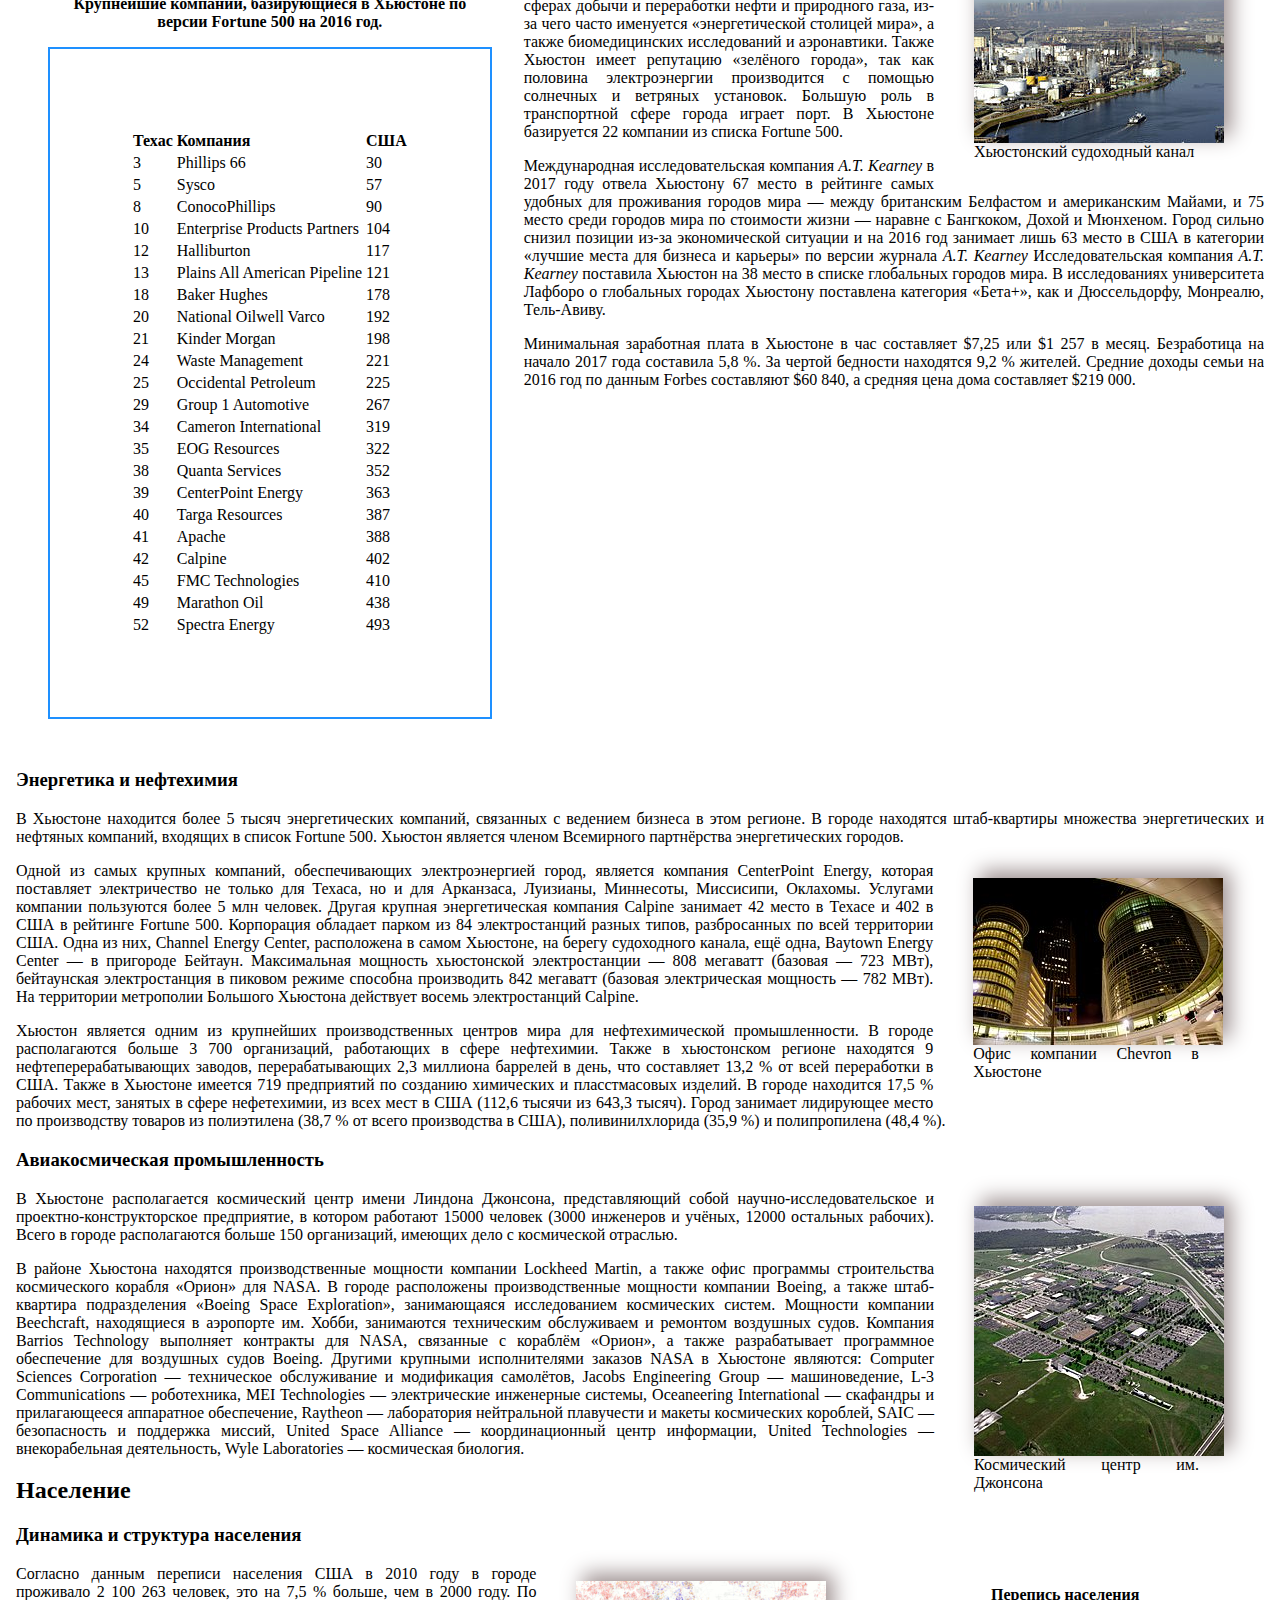
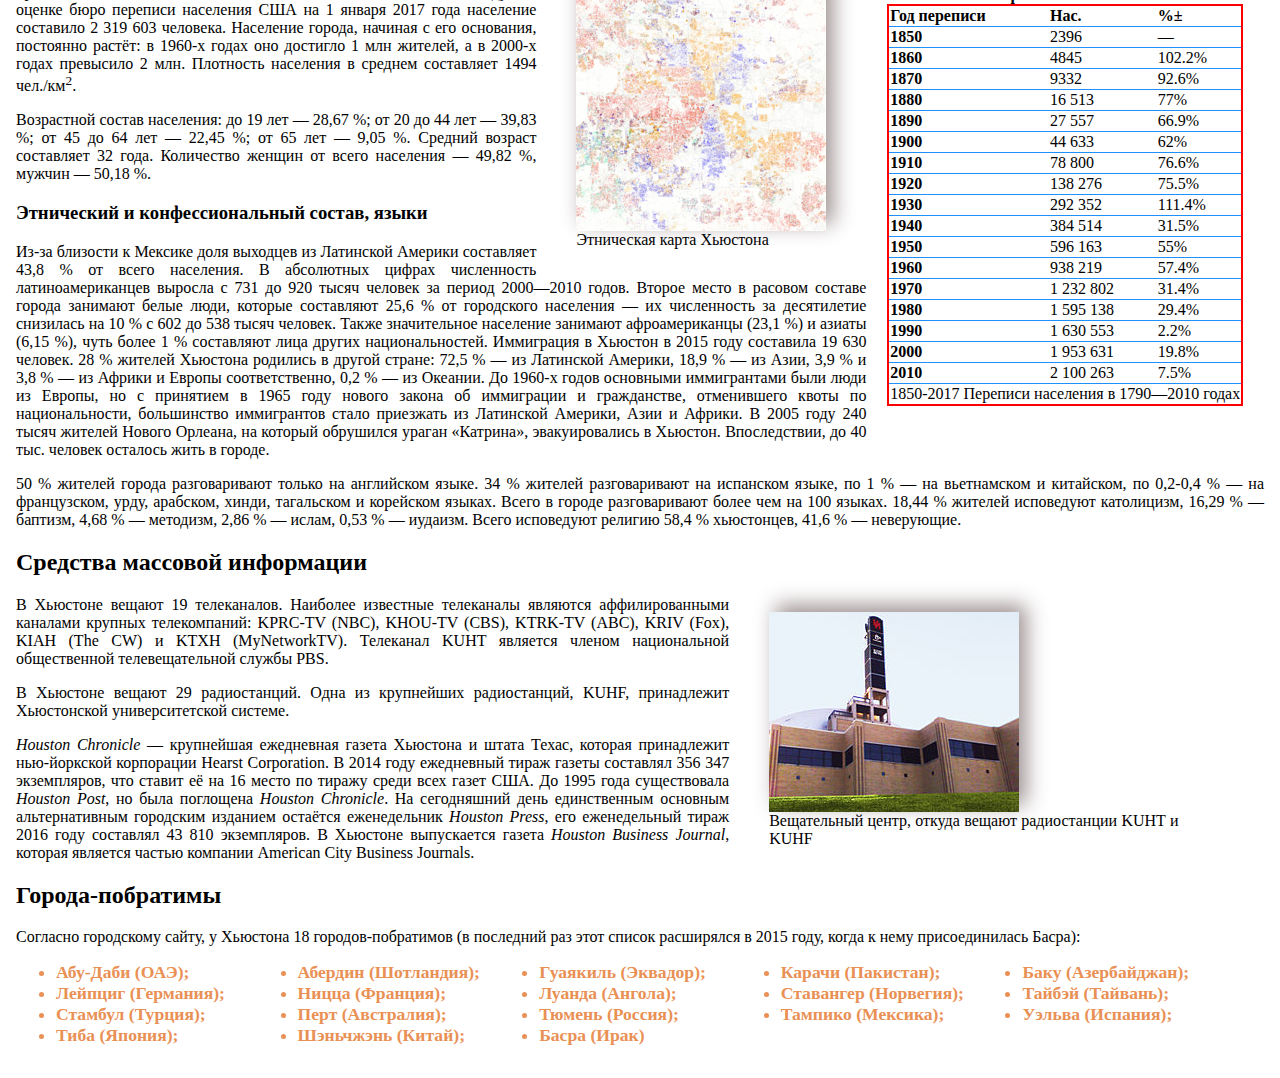
<file: MyPage.html>
<!DOCTYPE html>
<html lang="ru">
  <head>
    <meta charset="UTF-8" />
    <meta http-equiv="X-UA-Compatible" content="IE=edge" />
    <meta name="viewport" content="width=device-width, initial-scale=1.0" />
    <meta name="keywords" content="Хьюстон, США, Техас, истроия" />
    <meta
      name="description"
      content="Хьюстон (англ. Houston) — четвёртый по количеству жителей город в Соединённых Штатах Америки
    и крупнейший город в штате..."
    />
    <link rel="stylesheet" href="MyPageCSS.css" />
    <title>Хьюстон</title>
  </head>
  <body>
    <article>
      <h1 class="articale-name">Хьюстон</h1>
      <div class="section-block">
        <p>
          <b>Хьюстон</b> (англ. Houston) — четвёртый по количеству жителей город
          в Соединённых Штатах Америки и крупнейший город в штате Техас с
          населением 2 319 603 человека на 2017 год. Хьюстон является
          административным центром округа Харрис, а также главным экономическим
          центром агломерации Большого Хьюстона с общим населением 6 772 470
          человек на 2016 год. Город располагается в 50 километрах от
          Мексиканского залива на прибрежной равнине.
        </p>
        <p>
          Хьюстон был основан 30 августа 1836 года и включён в состав республики
          Техас 5 июня 1837 года, получив своё имя в честь Сэмюэла Хьюстона —
          главнокомандующего армией Техаса во время Техасской революции и
          президента Республики Техас. Быстрое развитие порта и железных дорог в
          XIX веке, а также начало добычи нефти и последовавшее развитие
          нефтяной промышленности в XX веке привели к быстрому росту населения.
          В 1960-е годы количество жителей превысило один миллион человек, а в
          2000-е — два миллиона.
        </p>

        <p>
          Город является ведущим мировым центром энергетической промышленности,
          а экономика города также представлена предприятиями в области
          аэронавтики, транспорта и здравоохранения. Важнейшими объектами для
          экономики и инфраструктуры города являются космический центр имени
          Линдона Джонсона, крупнейший американский по международным
          грузоперевозкам порт, хьюстонский судоходный канал, крупнейший в мире
          Техасский медицинский центр.
        </p>
      </div>
      <h2 id="first-h2">Содержание</h2>
      <div class="section-block">
        <ol>
          <li>
            <a href="#history">История</a>
            <ol>
              <li><a href="#history-1">Этимология, прозвища</a></li>
              <li><a href="#history-2">Основание</a></li>
              <li><a href="#history-3">XX век</a></li>
            </ol>
          </li>
          <li>
            <a href="#second-h2">Физико-географическая характеристика</a>
            <ol>
              <li>
                <a href="#second-h2-first">Географическое положение и климат</a>
              </li>
              <li><a href="#second-h2-second">Рельеф, внутренние воды</a></li>
              <li><a href="#second-h2-third">Флора и фауна</a></li>
            </ol>
          </li>
          <li>
            <a href="#third-h2">Экономика</a>
            <ol>
              <li><a href="#third-h2-first">Общее состояние</a></li>
              <li><a href="#third-h2-second">Энергетика и нефтехимия</a></li>
              <li>
                <a href="#third-h2-third">Авиакосмическая промышленность</a>
              </li>
            </ol>
          </li>
          <li>
            <a href="#fourth-h2">Население</a>
            <ol>
              <li>
                <a href="#fourth-h2-first">Динамика и структура населения</a>
              </li>
              <li>
                <a href="#fourth-h2-second"
                  >Этнический и конфессиональный состав, языки</a
                >
              </li>
            </ol>
          </li>
          <li><a href="#fifth-h2">Средства массовой информации</a></li>
          <li><a href="#sixth-h2">Города-побратимы</a></li>
        </ol>
      </div>
      <hr>
      <h2 id="history">История</h2>
      <h3 id="history-1">Этимология, прозвища</h3>
      <div>
        <figure>
          <img src="img/Sam_Houston_portrait.jpg" alt="Сэмюэл Хьюстон" />
          <figcaption>Сэмюэл Хьюстон</figcaption>
        </figure>
        <span class="clear"></span>
        <p>
          Город назван в честь Сэмюэла Хьюстона — главнокомандующего армией
          Техаса во время Техасской революции (1835—1836) и президента
          Республики Техас (1836—1838, 1841—1844).
        </p>
        <p>
          Официальное прозвище Хьюстона — «Space city», которое можно перевести,
          как «космический город», «город космонавтики» или «космоград».
          Название дано из-за того, что здесь находится космический центр имени
          Линдона Джонсона. Всего город имеет 12 прозвищ.
        </p>
        <p>
          В американской разговорной речи есть популярная фраза: «<b
            >Хьюстон, у нас проблема</b
          >» (англ. Houston, we’ve had a problem), появившаяся после неудачной
          миссии Аполлон-13. В Хьюстоне проходили съёмки фильма «Аполлон-13», в
          основу сюжета которого легли реальные события миссии.
        </p>
      </div>
      <h3 id="history-2">Основание</h3>
      <div>
        <figure>
          <img
            src="img/Allen's_Landing_Houston_bayou_view.jpg"
            alt="Allen’s Landing"
          />
          <figcaption>
            Allen’s Landing — место, где был основан город
          </figcaption>
        </figure>
        <span class="clear"></span>
        <p>
          После окончания войны за независимость Техаса, в августе 1836 года
          предприниматели братья Август и Джон Аллены купили 26,9 км<sup>2</sup>
          земли вдоль реки Буффало-Байю, планируя основать на ней населённый
          пункт. Они хотели, чтобы будущий город стал столицей Техаса и крупным
          торговым центром.
        </p>
        <p>
          Датой основания города принято считать 30 августа 1836 года, когда
          братья Аллены разместили объявление о появлении города. Город назвали
          в честь генерала Сэма Хьюстона, возглавлявшего армию техасцев в битве
          при Сан-Хасинто во время войны против Мексики, позже избранного
          президентом Техаса. На январь 1837 года в посёлке проживало всего 12
          человек, однако через четыре месяца население возросло до 1 500
          человек. 5 июня 1837 года город был включён в округ Гаррисберг (ныне
          Харрис) и стал временной столицей Республики Техас, которой оставался
          до 1839 года. Первым мэром Хьюстона стал Джеймс Холман.
        </p>
      </div>
      <h3 id="history-3">XX век</h3>
      <div>
        <figure>
          <img
            src="img/Main_Street_looking_south_Houston_Texas_(1908).jpg"
            alt="Мэйн-Стрит"
          />
          <figcaption>Мэйн-Стрит в центре, 1908 год</figcaption>
        </figure>
        <span class="clear"></span>
        <p>
          В 1900 году на Хьюстон обрушился Галвестонский ураган, продолжавшийся
          с 27 августа по 12 сентября. В пересчете на сегодняшний курс ущерб
          составил бы $526 млн, погибло 8 тысяч человек. В следующем году было
          найдено большое месторождение нефти вблизи города Бомонт, что
          послужило началом развития нефтяной промышленности в Техасе. В 1902
          году президент США Теодор Рузвельт утвердил проект стоимостью в $1 млн
          на реконструкцию хьюстонского судоходного канала. К 1910 году
          численность населения города достигла 78 800 человек, почти в два раза
          превысив количество жителей проживавших в Хьюстоне в 1900 году. В 1914
          году президент США Вудро Вильсон принял участие в открытии нового
          глубоководного порта Хьюстона, а через год был открыт хьюстонский
          судоходный канал.
        </p>
        <p>
          В 1945 году было начато формирование Техасского медицинского центра. В
          конце 1940-х несколько пригородов были включены в городскую черту, в
          результате чего площадь Хьюстона увеличилась более чем в два раза. В
          1950-е годы управления многих крупных (в основном нефтяных) компаний
          США переместились в Хьюстон, что благоприятно отразилось на экономике
          города, одним из поводов для переезда послужило массовое оснащение
          всех офисов кондиционерами.
        </p>
        <blockquote>
          Именно кондиционирование воздуха! Именно оно было основой для
          стремительного роста Хьюстона в 1950 году, когда он стал наиболее
          оснащённым кондиционерами городом в мире. Именно это стимулировало
          многие корпорации переместить свои штаб- квартиры в Хьюстон.
        </blockquote>
        <p>
          В 1962—1964 годах в двадцати пяти милях к югу от центра Хьюстона, на
          землях, переданных федеральному правительству университетом Райса, был
          построен Центр управления космическими кораблями, с 1973 года носящий
          имя Линдона Джонсона. В 1960-х годах население Хьюстона достигло
          миллиона человек.
        </p>
      </div>
      <hr>
      <h2 id="second-h2">Физико-географическая характеристика</h2>
      <h3 id="second-h2-first">Географическое положение и климат</h3>
      <div>
        <figure>
          <img
            src="img/Large_Houston_Landsat.jpg"
            alt="Хьюстон со спутника Landsat 7"
          />
          <figcaption>Хьюстон со спутника Landsat 7</figcaption>
        </figure>
        <span class="clear"></span>
        <p>
          Хьюстон расположен в 50 километрах от Мексиканского залива на
          прибрежной равнине. Значительная часть города была построена на лесных
          угодьях, болотах и прериях, они до сих пор сохранились в близлежащих
          районах около Хьюстона. Город расположен на территории, для которой
          обычны частые ливни и дожди, поэтому для Хьюстона наводнения —
          постоянная проблема. Высота города над уровнем моря в среднем 15
          метров, самая высшая точка — северо-запад Хьюстона (38 метров).
          Площадь города составляет 1 552,9 км<sup>2</sup>.
        </p>
        <p>
          Весной и летом в городе жарко и влажно: средняя температура весной 21
          °C, а летом — 28,8 °C. Из-за высокой температуры почти во всех
          транспортных средствах и зданиях установлены кондиционеры. Абсолютный
          максимум температуры был зарегистрирован в 2000 и 2011 годах, когда
          она составила 42,8 °C. На Хьюстон часто обрушиваются ураганы, самые
          крупные из которых за последние десятилетия — «Эллисон» и «Айк». Осень
          — достаточно тёплое время года, особенно сентябрь. Температура в этом
          месяце выше, чем в мае. Средняя температура осенью составляет 21,8 °C,
          а среднее количество осадков — самое высокое в году (359,7 мм). Зима
          тёплая. Самая низкая температура была зарегистрирована в 1930 году —
          −15 °C. Средняя температура зимой составляет 12,6 °C, а максимальная
          была зарегистрирована в 1986 году — 32,8 °C. 18 дней в году
          температура опускается ниже 0 °C. Обычно зимой осадки выпадают в виде
          дождя, но редко могут быть и в виде снега. Начиная с 1895 года, снег
          падал 35 раз, причём 21 раз устанавливался временный снежный покров.
        </p>
        <div class="table-wrapper">
        <table id="table-1">
          <caption>
            <b>Дни с ясной и дождливой погодой в месяц (суммарно по часам)</b>
          </caption>
          <thead>
            <tr>
              <th>Месяц</th>
              <th>Янв</th>
              <th>Фев</th>
              <th>Мар</th>
              <th>Апр</th>
              <th>Май</th>
              <th>Июн</th>
              <th>Июл</th>
              <th>Авг</th>
              <th>Сен</th>
              <th>Окт</th>
              <th>Ноя</th>
              <th>Дек</th>
              <th>Год</th>
            </tr>
          </thead>
          <tbody>
            <tr>
              <th>Солнечное сияние, день</th>
              <td>10</td>
              <td>10</td>
              <td>9</td>
              <td>8</td>
              <td>8</td>
              <td>8</td>
              <td>10</td>
              <td>9</td>
              <td>7</td>
              <td>7</td>
              <td>8</td>
              <td>9</td>
              <td>103</td>
            </tr>
            <tr>
              <th>Дождь, день</th>
              <td>14</td>
              <td>12</td>
              <td>12</td>
              <td>10</td>
              <td>10</td>
              <td>14</td>
              <td>13</td>
              <td>12</td>
              <td>10</td>
              <td>9</td>
              <td>10</td>
              <td>12</td>
              <td>138</td>
            </tr>
          </tbody>
        </table>
        </div>
      </div>
      <h3 id="second-h2-second">Рельеф, внутренние воды</h3>
      <div class="landscape">
        <p>
          Для почв Хьюстона характерно наличие осадочных горных пород и песка.
          На поверхности часты эрозии, на территории города находится около 300
          разломов, их общая длина примерно 500 км. Один из них — Long
          Point–Eureka Heights fault system. Также есть уникальные отложения из
          смеси песков и глин, благодаря ним, через определённое время, из
          разлагающихся органических веществ образуются нефть и природный газ.
          На окраинах Хьюстона встречается чёрная плодородная почва, на которой
          растят рис, сою, зерновые культуры, овощи и разводят крупный рогатый
          скот, лошадей, свиней и домашнюю птицу. В городе и его окрестностях
          имеется очень малая вероятность сильного землетрясения, а самое
          сильное землетрясение магнитудой 3,8 было в 1910 году.
        </p>
        <p>
          В Хьюстоне протекают четыре реки. Основная, Буффало-Байю, проходит
          через центр города и хьюстонский судоходный канал, и имеет три
          притока. Брес-Байю протекает вдоль района Техасского медицинского
          центра, Симс-Байю проходит через южную часть города, Уайт-Ок-Байю —
          через северную часть города. Судоходный канал следует дальше до
          Галвестона, вплоть до Мексиканского залива. В пригороде находятся два
          озера: Конро и Хьюстон, которые являются водохранилищем и служат
          городскими источниками воды. На территории города протекает множество
          подземных вод, которые раньше активно использовали для водоснабжения,
          но перестали из-за медленного движения земной поверхности.
        </p>
      </div>
      <h3 id="second-h2-third">Флора и фауна</h3>
      <div>
        <figure>
          <img src="img/Discovery_green.jpg" alt="Парк Discovery green" />
          <figcaption>Парк Discovery green в центре Хьюстона</figcaption>
        </figure>
        <span class="clear"></span>
        <p>
          В флоре и фауне округа Харрис преобладают виды животных и растений,
          обитающих в болотных местностях, так как значительная часть города
          построена на болотах и прериях.
        </p>
        <p>
          Среди земноводных и пресмыкающихся наиболее известны хьюстонская жаба
          и техасская рогатая ящерица. Среди млекопитающих можно отметить рыжего
          волка, оцелота и канадскую выдру. Среди птиц замечаются американский
          клювач и белоголовый орлан. Численность большинства животных за
          последний век значительно сократилась в черте округа и находится под
          угрозой исчезновения из-за их истребления и ухудшения экологической
          обстановки. В городе также водятся комары, представляющие опасность
          человеку.
        </p>
        <p>
          В городе и его пригородах растут сосны, пальмы и другие деревья,
          растущие в субтропическом климате. Среди растений, произрастающих в
          городе, можно выделить орхидеи и магнолии.
        </p>
      </div>
      <hr>
      <h2 id="third-h2">Экономика</h2>
      <div>
        <h3 id="third-h2-first">Общее состояние</h3>
        <div>
          <div class="table-wrapper">
          <table id="table-2">
            <caption>
              <b
                >Крупнейшие компании, базирующиеся в Хьюстоне по версии Fortune
                500 на 2016 год.</b
              >
            </caption>
            <thead>
              <tr>
                <th>Техас</th>
                <th>Компания</th>
                <th>США</th>
              </tr>
            </thead>
            <tbody>
              <tr>
                <td>3</td>
                <td>Phillips 66</td>
                <td>30</td>
              </tr>
              <tr>
                <td>5</td>
                <td>Sysco</td>
                <td>57</td>
              </tr>
              <tr>
                <td>8</td>
                <td>ConocoPhillips</td>
                <td>90</td>
              </tr>
              <tr>
                <td>10</td>
                <td>Enterprise Products Partners</td>
                <td>104</td>
              </tr>
              <tr>
                <td>12</td>
                <td>Halliburton</td>
                <td>117</td>
              </tr>
              <tr>
                <td>13</td>
                <td>Plains All American Pipeline</td>
                <td>121</td>
              </tr>
              <tr>
                <td>18</td>
                <td>Baker Hughes</td>
                <td>178</td>
              </tr>
              <tr>
                <td>20</td>
                <td>National Oilwell Varco</td>
                <td>192</td>
              </tr>
              <tr>
                <td>21</td>
                <td>Kinder Morgan</td>
                <td>198</td>
              </tr>
              <tr>
                <td>24</td>
                <td>Waste Management</td>
                <td>221</td>
              </tr>
              <tr>
                <td>25</td>
                <td>Occidental Petroleum</td>
                <td>225</td>
              </tr>
              <tr>
                <td>29</td>
                <td>Group 1 Automotive</td>
                <td>267</td>
              </tr>
              <tr>
                <td>34</td>
                <td>Cameron International</td>
                <td>319</td>
              </tr>
              <tr>
                <td>35</td>
                <td>EOG Resources</td>
                <td>322</td>
              </tr>
              <tr>
                <td>38</td>
                <td>Quanta Services</td>
                <td>352</td>
              </tr>
              <tr>
                <td>39</td>
                <td>CenterPoint Energy</td>
                <td>363</td>
              </tr>
              <tr>
                <td>40</td>
                <td>Targa Resources</td>
                <td>387</td>
              </tr>
              <tr>
                <td>41</td>
                <td>Apache</td>
                <td>388</td>
              </tr>
              <tr>
                <td>42</td>
                <td>Calpine</td>
                <td>402</td>
              </tr>
              <tr>
                <td>45</td>
                <td>FMC Technologies</td>
                <td>410</td>
              </tr>
              <tr>
                <td>49</td>
                <td>Marathon Oil</td>
                <td>438</td>
              </tr>
              <tr>
                <td>52</td>
                <td>Spectra Energy</td>
                <td>493</td>
              </tr>
            </tbody>
          </table>
          <span class="clear"></span>
          <figure>
            <img
              src="img/Houston_Ship_Channel.jpg"
              alt="Хьюстонский судоходный канал"
            />
            <figcaption>Хьюстонский судоходный канал</figcaption>
          </figure>
          <span class="clear"></span>
          <p>
            Хьюстон является одним из ведущих городов мира в сферах добычи и
            переработки нефти и природного газа, из-за чего часто именуется
            «энергетической столицей мира», а также биомедицинских исследований
            и аэронавтики. Также Хьюстон имеет репутацию «зелёного города», так
            как половина электроэнергии производится с помощью солнечных и
            ветряных установок. Большую роль в транспортной сфере города играет
            порт. В Хьюстоне базируется 22 компании из списка Fortune 500.
          </p>
          <p>
            Международная исследовательская компания <em>A.T. Kearney</em> в
            2017 году отвела Хьюстону 67 место в рейтинге самых удобных для
            проживания городов мира — между британским Белфастом и американским
            Майами, и 75 место среди городов мира по стоимости жизни — наравне с
            Бангкоком, Дохой и Мюнхеном. Город сильно снизил позиции из-за
            экономической ситуации и на 2016 год занимает лишь 63 место в США в
            категории «лучшие места для бизнеса и карьеры» по версии журнала
            <em>A.T. Kearney</em> Исследовательская компания
            <em>A.T. Kearney</em> поставила Хьюстон на 38 место в списке
            глобальных городов мира. В исследованиях университета Лафборо о
            глобальных городах Хьюстону поставлена категория «Бета+», как и
            Дюссельдорфу, Монреалю, Тель-Авиву.
          </p>
          <p>
            Минимальная заработная плата в Хьюстоне в час составляет $7,25 или
            $1 257 в месяц. Безработица на начало 2017 года составила 5,8 %. За
            чертой бедности находятся 9,2 % жителей. Средние доходы семьи на
            2016 год по данным Forbes составляют $60 840, а средняя цена дома
            составляет $219 000.
          </p>
        </div>
        <h3 id="third-h2-second">Энергетика и нефтехимия</h3>
        <div>
          <p>
            В Хьюстоне находится более 5 тысяч энергетических компаний,
            связанных с ведением бизнеса в этом регионе. В городе находятся
            штаб-квартиры множества энергетических и нефтяных компаний, входящих
            в список Fortune 500. Хьюстон является членом Всемирного партнёрства
            энергетических городов.
          </p>
          <figure>
            <img
              src="img/Enron_Complex.jpg"
              alt="Офис компании Chevron в Хьюстоне"
            />
            <figcaption>Офис компании Chevron в Хьюстоне</figcaption>
          </figure>
          <span class="clear"></span>
          <p>
            Одной из самых крупных компаний, обеспечивающих электроэнергией
            город, является компания CenterPoint Energy, которая поставляет
            электричество не только для Техаса, но и для Арканзаса, Луизианы,
            Миннесоты, Миссисипи, Оклахомы. Услугами компании пользуются более 5
            млн человек. Другая крупная энергетическая компания Calpine занимает
            42 место в Техасе и 402 в США в рейтинге Fortune 500. Корпорация
            обладает парком из 84 электростанций разных типов, разбросанных по
            всей территории США. Одна из них, Channel Energy Center, расположена
            в самом Хьюстоне, на берегу судоходного канала, ещё одна, Baytown
            Energy Center — в пригороде Бейтаун. Максимальная мощность
            хьюстонской электростанции — 808 мегаватт (базовая — 723 МВт),
            бейтаунская электростанция в пиковом режиме способна производить 842
            мегаватт (базовая электрическая мощность — 782 МВт). На территории
            метрополии Большого Хьюстона действует восемь электростанций
            Calpine.
          </p>
          <p>
            Хьюстон является одним из крупнейших производственных центров мира
            для нефтехимической промышленности. В городе располагаются больше 3
            700 организаций, работающих в сфере нефтехимии. Также в хьюстонском
            регионе находятся 9 нефтеперерабатывающих заводов, перерабатывающих
            2,3 миллиона баррелей в день, что составляет 13,2 % от всей
            переработки в США. Также в Хьюстоне имеется 719 предприятий по
            созданию химических и пласстмасовых изделий. В городе находится 17,5
            % рабочих мест, занятых в сфере нефетехимии, из всех мест в США
            (112,6 тысячи из 643,3 тысяч). Город занимает лидирующее место по
            производству товаров из полиэтилена (38,7 % от всего производства в
            США), поливинилхлорида (35,9 %) и полипропилена (48,4 %).
          </p>
        </div>
        <h3 id="third-h2-third">Авиакосмическая промышленность</h3>
        <div>
          <figure>
            <img
              src="img/Aerial_View_of_the_Johnson_Space_Center.jpg"
              alt="Космический центр им. Джонсона"
            />
            <figcaption>Космический центр им. Джонсона</figcaption>
          </figure>
          <span class="clear"></span>
          <p>
            В Хьюстоне располагается космический центр имени Линдона Джонсона,
            представляющий собой научно-исследовательское и
            проектно-конструкторское предприятие, в котором работают 15000
            человек (3000 инженеров и учёных, 12000 остальных рабочих). Всего в
            городе располагаются больше 150 организаций, имеющих дело с
            космической отраслью.
          </p>
          <p>
            В районе Хьюстона находятся производственные мощности компании
            Lockheed Martin, а также офис программы строительства космического
            корабля «Орион» для NASA. В городе расположены производственные
            мощности компании Boeing, а также штаб-квартира подразделения
            «Boeing Space Exploration», занимающаяся исследованием космических
            систем. Мощности компании Beechcraft, находящиеся в аэропорте им.
            Хобби, занимаются техническим обслуживаем и ремонтом воздушных
            судов. Компания Barrios Technology выполняет контракты для NASA,
            связанные с кораблём «Орион», а также разрабатывает программное
            обеспечение для воздушных судов Boeing. Другими крупными
            исполнителями заказов NASA в Хьюстоне являются: Computer Sciences
            Corporation — техническое обслуживание и модификация самолётов,
            Jacobs Engineering Group — машиноведение, L-3 Communications —
            роботехника, MEI Technologies — электрические инженерные системы,
            Oceaneering International — скафандры и прилагающееся аппаратное
            обеспечение, Raytheon — лаборатория нейтральной плавучести и макеты
            космических короблей, SAIC — безопасность и поддержка миссий, United
            Space Alliance — координационный центр информации, United
            Technologies — внекорабельная деятельность, Wyle Laboratories —
            космическая биология.
          </p>
        </div>
      </div>
      <h2 id="fourth-h2">Население</h2>
      <div>
        <h3 id="fourth-h2-first">Динамика и структура населения</h3>
        <div>
          <table id="table-3">
            <caption>
              <b>Перепись населения</b>
            </caption>
            <thead>
              <tr>
                <th>Год переписи</th>
                <th>Нас.</th>
                <th>%±</th>
              </tr>
            </thead>
            <tbody>
              <tr>
                <th>1850</th>
                <td>2396</td>
                <td>—</td>
              </tr>
              <tr>
                <th>1860</th>
                <td>4845</td>
                <td>102.2%</td>
              </tr>
              <tr>
                <th>1870</th>
                <td>9332</td>
                <td>92.6%</td>
              </tr>
              <tr>
                <th>1880</th>
                <td>16 513</td>
                <td>77%</td>
              </tr>
              <tr>
                <th>1890</th>
                <td>27 557</td>
                <td>66.9%</td>
              </tr>
              <tr>
                <th>1900</th>
                <td>44 633</td>
                <td>62%</td>
              </tr>
              <tr>
                <th>1910</th>
                <td>78 800</td>
                <td>76.6%</td>
              </tr>
              <tr>
                <th>1920</th>
                <td>138 276</td>
                <td>75.5%</td>
              </tr>
              <tr>
                <th>1930</th>
                <td>292 352</td>
                <td>111.4%</td>
              </tr>
              <tr>
                <th>1940</th>
                <td>384 514</td>
                <td>31.5%</td>
              </tr>
              <tr>
                <th>1950</th>
                <td>596 163</td>
                <td>55%</td>
              </tr>
              <tr>
                <th>1960</th>
                <td>938 219</td>
                <td>57.4%</td>
              </tr>
              <tr>
                <th>1970</th>
                <td>1 232 802</td>
                <td>31.4%</td>
              </tr>
              <tr>
                <th>1980</th>
                <td>1 595 138</td>
                <td>29.4%</td>
              </tr>
              <tr>
                <th>1990</th>
                <td>1 630 553</td>
                <td>2.2%</td>
              </tr>
              <tr>
                <th>2000</th>
                <td>1 953 631</td>
                <td>19.8%</td>
              </tr>
              <tr>
                <th>2010</th>
                <td>2 100 263</td>
                <td>7.5%</td>
              </tr>
            </tbody>
            <tfoot>
              <tr>
                <td colspan="3">
                  1850-2017 Переписи населения в 1790—2010 годах
                </td>
              </tr>
            </tfoot>
          </table>
          <figure>
            <img
              src="img/Race_and_ethnicity_2010_Houston.png"
              alt="Этническая карта Хьюстона"
            />
            <figcaption>Этническая карта Хьюстона</figcaption>
          </figure>
          <span class="clear"></span>
          <p>
            Согласно данным переписи населения США в 2010 году в городе
            проживало 2 100 263 человек, это на 7,5 % больше, чем в 2000 году.
            По оценке бюро переписи населения США на 1 января 2017 года
            население составило 2 319 603 человека. Население города, начиная с
            его основания, постоянно растёт: в 1960-х годах оно достигло 1 млн
            жителей, а в 2000-х годах превысило 2 млн. Плотность населения в
            среднем составляет 1494 чел./км<sup>2</sup>.
          </p>
          <p>
            Возрастной состав населения: до 19 лет — 28,67 %; от 20 до 44 лет —
            39,83 %; от 45 до 64 лет — 22,45 %; от 65 лет — 9,05 %. Средний
            возраст составляет 32 года. Количество женщин от всего населения —
            49,82 %, мужчин — 50,18 %.
          </p>
        </div>
        <h3 id="fourth-h2-second">
          Этнический и конфессиональный состав, языки
        </h3>
        <div>
          <p>
            Из-за близости к Мексике доля выходцев из Латинской Америки
            составляет 43,8 % от всего населения. В абсолютных цифрах
            численность латиноамериканцев выросла с 731 до 920 тысяч человек за
            период 2000—2010 годов. Второе место в расовом составе города
            занимают белые люди, которые составляют 25,6 % от городского
            населения — их численность за десятилетие снизилась на 10 % с 602 до
            538 тысяч человек. Также значительное население занимают
            афроамериканцы (23,1 %) и азиаты (6,15 %), чуть более 1 % составляют
            лица других национальностей. Иммиграция в Хьюстон в 2015 году
            составила 19 630 человек. 28 % жителей Хьюстона родились в другой
            стране: 72,5 % — из Латинской Америки, 18,9 % — из Азии, 3,9 % и 3,8
            % — из Африки и Европы соответственно, 0,2 % — из Океании. До 1960-х
            годов основными иммигрантами были люди из Европы, но с принятием в
            1965 году нового закона об иммиграции и гражданстве, отменившего
            квоты по национальности, большинство иммигрантов стало приезжать из
            Латинской Америки, Азии и Африки. В 2005 году 240 тысяч жителей
            Нового Орлеана, на который обрушился ураган «Катрина»,
            эвакуировались в Хьюстон. Впоследствии, до 40 тыс. человек осталось
            жить в городе.
          </p>
          <p>
            50 % жителей города разговаривают только на английском языке. 34 %
            жителей разговаривают на испанском языке, по 1 % — на вьетнамском и
            китайском, по 0,2-0,4 % — на французском, урду, арабском, хинди,
            тагальском и корейском языках. Всего в городе разговаривают более
            чем на 100 языках. 18,44 % жителей исповедуют католицизм, 16,29 % —
            баптизм, 4,68 % — методизм, 2,86 % — ислам, 0,53 % — иудаизм. Всего
            исповедуют религию 58,4 % хьюстонцев, 41,6 % — неверующие.
          </p>
        </div>
      </div>
      <h2 id="fifth-h2">Средства массовой информации</h2>
      <div>
        <figure>
          <img
            src="img/Melcher_Center_for_Public_Broadcasting.jpg"
            alt="KUHT и KUHF"
          />
          <figcaption>
            Вещательный центр, откуда вещают радиостанции KUHT и KUHF
          </figcaption>
        </figure>
        <span class="clear"></span>
        <p>
          В Хьюстоне вещают 19 телеканалов. Наиболее известные телеканалы
          являются аффилированными каналами крупных телекомпаний: KPRC-TV (NBC),
          KHOU-TV (CBS), KTRK-TV (ABC), KRIV (Fox), KIAH (The CW) и KTXH
          (MyNetworkTV). Телеканал KUHT является членом национальной
          общественной телевещательной службы PBS.
        </p>
        <p>
          В Хьюстоне вещают 29 радиостанций. Одна из крупнейших радиостанций,
          KUHF, принадлежит Хьюстонской университетской системе.
        </p>
        <p>
          <em>Houston Chronicle</em> — крупнейшая ежедневная газета Хьюстона и
          штата Техас, которая принадлежит нью-йоркской корпорации Hearst
          Corporation. В 2014 году ежедневный тираж газеты составлял 356 347
          экземпляров, что ставит её на 16 место по тиражу среди всех газет США.
          До 1995 года существовала <em>Houston Post</em>, но была поглощена
          <em>Houston Chronicle</em>. На сегодняшний день единственным основным
          альтернативным городским изданием остаётся еженедельник
          <em>Houston Press</em>, его еженедельный тираж 2016 году составлял 43
          810 экземпляров. В Хьюстоне выпускается газета
          <em>Houston Business Journal</em>, которая является частью компании
          American City Business Journals.
        </p>
      </div>
      <h2 id="sixth-h2">Города-побратимы</h2>
      <div>
        <p>
          Согласно городскому сайту, у Хьюстона 18 городов-побратимов (в
          последний раз этот список расширялся в 2015 году, когда к нему
          присоединилась Басра):
        </p>
        <ul class="cities-brothers">
          <li>Абу-Даби (ОАЭ);</li>
          <li>Абердин (Шотландия);</li>
          <li>Гуаякиль (Эквадор);</li>
          <li>Карачи (Пакистан);</li>
          <li>Баку (Азербайджан);</li>
          <li>Лейпциг (Германия);</li>
          <li>Ницца (Франция);</li>
          <li>Луанда (Ангола);</li>
          <li>Ставангер (Норвегия);</li>
          <li>Тайбэй (Тайвань);</li>
          <li>Стамбул (Турция);</li>
          <li>Перт (Австралия);</li>
          <li>Тюмень (Россия);</li>
          <li>Тампико (Мексика);</li>
          <li>Уэльва (Испания);</li>
          <li>Тиба (Япония);</li>
          <li>Шэньчжэнь (Китай);</li>
          <li>Басра (Ирак)</li>
        </ul>
      </div>
    </article>
  </body>
</html>
</file>
<file: MyPageCSS.css>
html, body{
    width: 100%;
    margin: 0;
    padding: 0;
    box-sizing: border-box;
}
body *::selection{
    background-color: #e99055;
    color: white;
    text-decoration: underline;
}
.articale-name{
    background-color:tan;
    padding: 20px;
}
article {
  padding: 1em;
  justify-content: center;
  text-align: justify;
}

figure {
  display: block;
  float: right;
}
figure > img{
    display: block;
    box-shadow: 7px -7px 20px rgb(157, 144, 144);
}
figure >figcaption{
    display:block;
    max-width: 90%;
}
.clear {
  clear: both;
}
ol a {
  text-decoration: none;
  color: dodgerblue;
  position: relative;
}
ol a:active{
    color: red;
}
ol a:visited{
    color:#e99055;
}
ol a::after {
  content: "";
  border-bottom: 1px solid blue;
  position: absolute;
  left: 0;
  bottom: 0;
  height: 0;
  width: 0;
  box-sizing: border-box;
  transition: 0.2s ease width;
}
ol a:hover:after {
  height: 100%;
  width: 100%;
  opacity: 1;
  transition: 0.2s ease width;
}
#history{
    font-family:Impact, Haettenschweiler, 'Arial Narrow Bold', sans-serif;
    letter-spacing: .4em;
    text-decoration: underline;
}
.section-block{
    background-color: rgb(247, 245, 244);
    padding: 2em;
}
.table-wrapper{
    overflow: scroll;
}
#table-1{
    width: 100%;
    padding: 2em;
    border: 2px solid black;
    border-radius: 20px;
    background: linear-gradient(to bottom, rgb(194, 194, 255) 40%,rgb(255, 255, 101));
    transform: all 2s 2s ease;
}

#table-1 tbody th{
    border-bottom:1px solid red;
}
#table-1 thead th{
    border: 10px solid transparent;
    border-image: linear-gradient(to right, transparent 0%, #ADF2F7 100%);
    border-image-slice: 1;border: 2px 2px solid blue;
}
#table-1 tbody td{
    font-family: fantasy;
    font-style: italic;
    text-shadow: 1px 1px 10px rgb(62, 107, 131);
}
blockquote{
    font-style: italic;
}
#table-2{
    float:left;
    padding: 5em;
    border: 2px solid dodgerblue;
    margin: 2em;
}
#table-2 caption{
    margin-bottom: 1em;
}
#table-3{
    border-collapse: collapse;
    float:right;
    margin: 1.3em;
    border: 2px solid red;
    border-radius: 20px;
}
#table-3 tr{
    border-bottom: 1px solid dodgerblue;
}
.cities-brothers{
    display: flex;
    flex-wrap: wrap;
}
.cities-brothers li{
    flex-basis: 20%;
    color: #e99055;
    font-size: 1.1em;
    font-weight: bold;
}
.landscape{
    text-align: center;
    display: grid;
    grid-template-columns: repeat( auto-fit, minmax(330px, 1fr) );
    grid-auto-columns: minmax(200px, auto);
}
.landscape *{
    margin: 3px;
    border-left: 2px solid red;
    padding: 1em;
    color: #e99055;
}
@media (max-width:962px) {
    .cities-brothers li{
        flex-basis: 50%;
        text-align: left;
    }
}
@media (max-width:560px) {
    #table-2{
        margin-left: auto;
        margin-right: auto;
        padding: 1.3em;
    }
    .cities-brothers li{
        flex-basis: 100%;
        text-align: center;
    }
}
</file>
